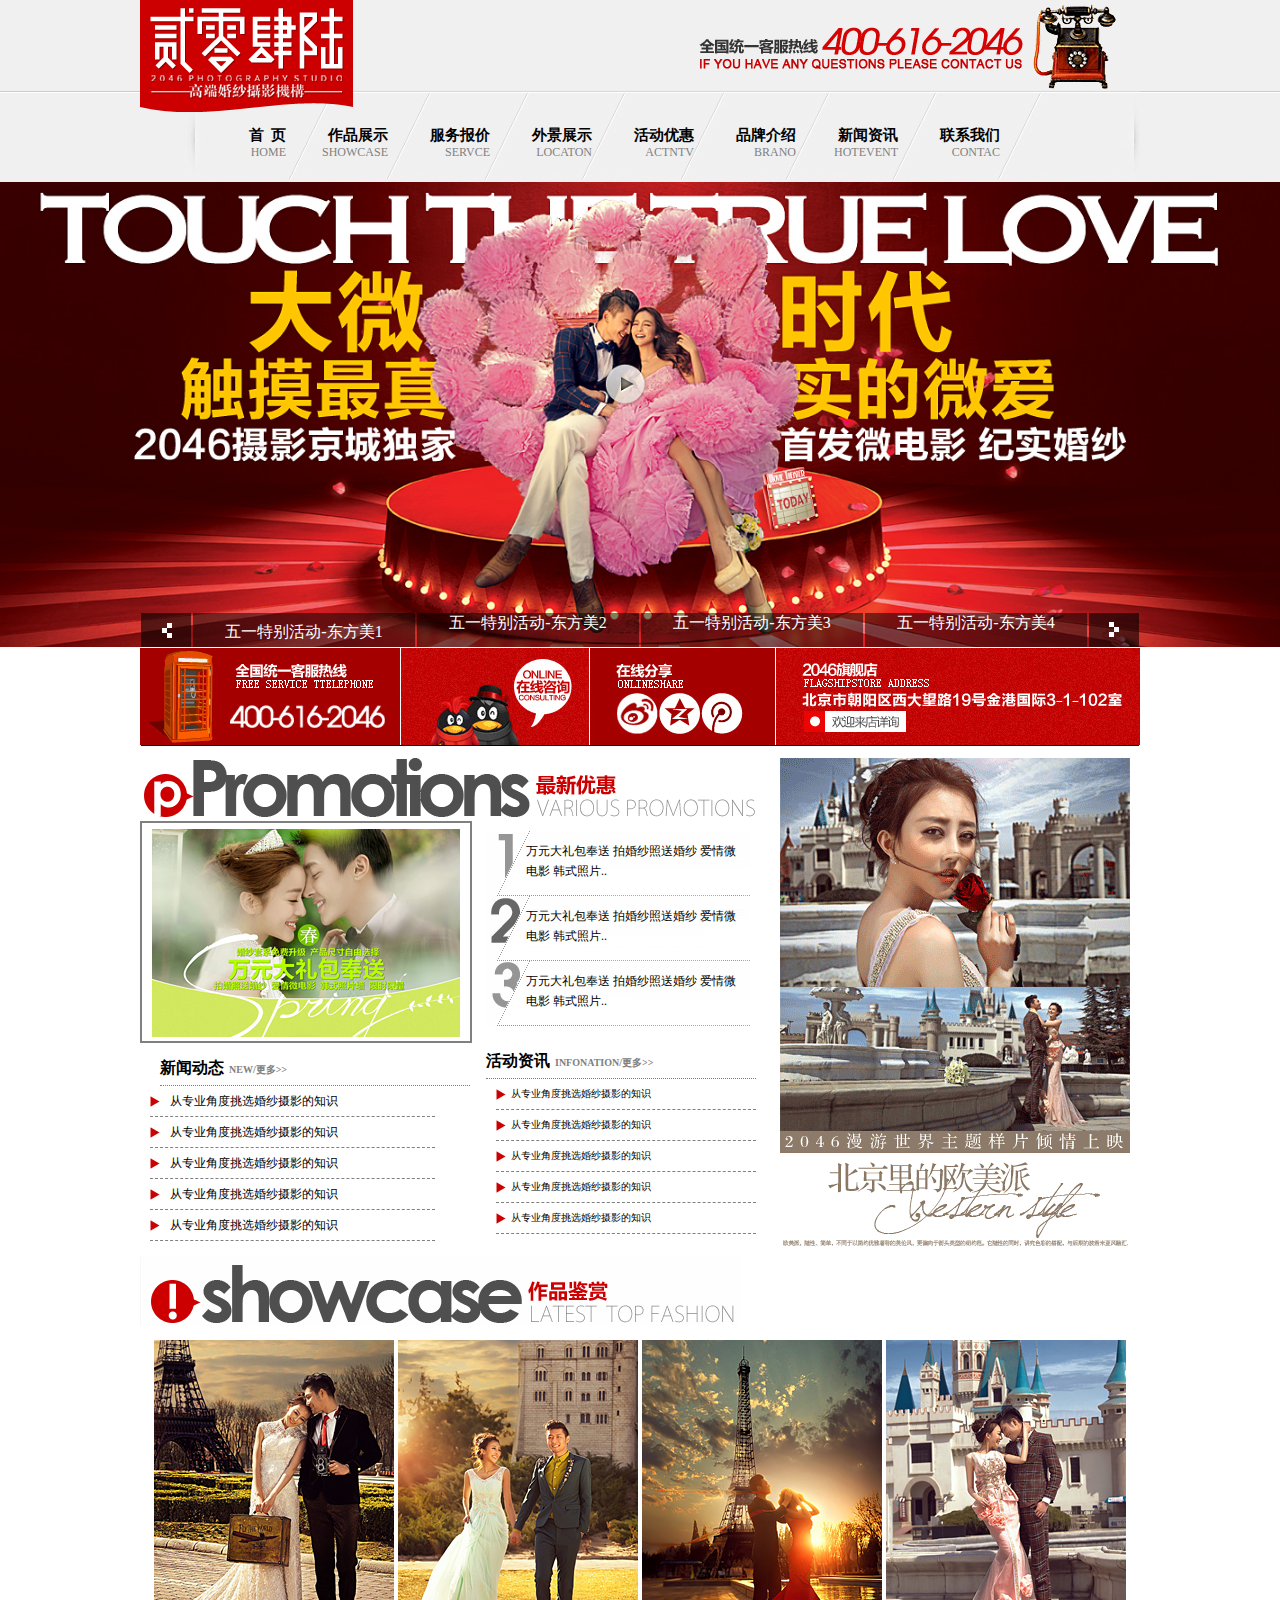
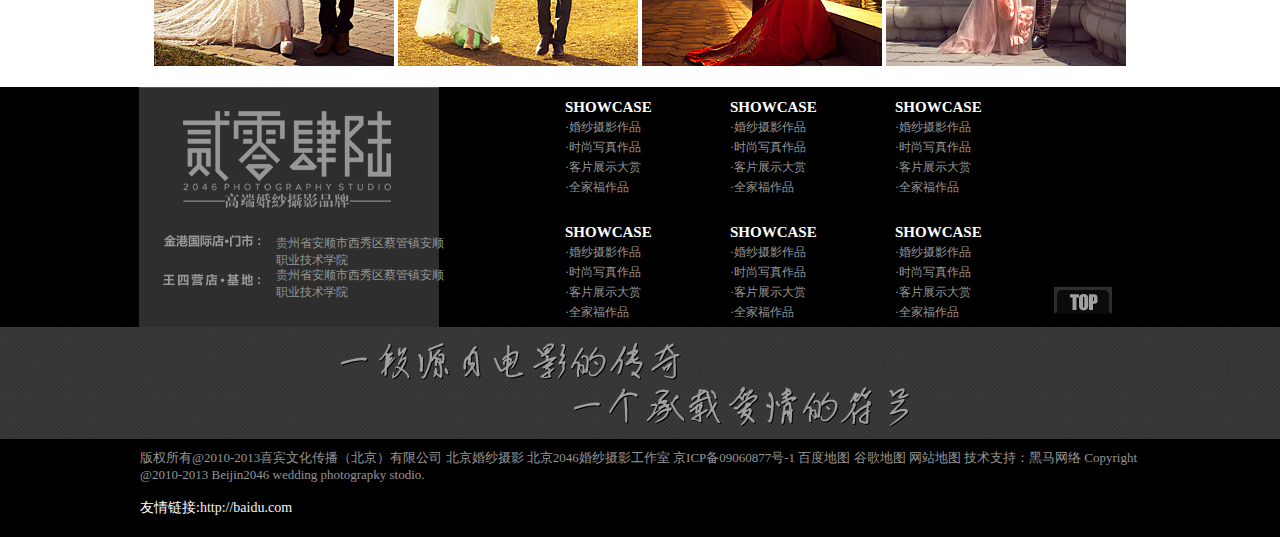
<file: index.html>
<!DOCTYPE html>
<html>

	<head>
		<meta charset="utf-8" />
		<title>婚纱首页</title>
		<link rel="stylesheet" href="css/top.css" />
		<link rel="stylesheet" href="css/middle.css" />
		<link rel="stylesheet" href="css/butte.css" />
	</head>

	<body>
		<div id="top_box">
			<div id="in-top">
				<img src="img/top_left.png" />
				<ul>
					<li> <a href="index.html">首&nbsp;&nbsp;页  <span>HOME</span> </a> </li>
					<li> <a href="showcase.html">作品展示  <span>SHOWCASE</span> </a> </li>
					<li> <a href="activity2.html">服务报价  <span>SERVCE</span> </a> </li>
					<li> <a href="product_show.html">外景展示  <span>LOCATON</span> </a> </li>
					<li> <a href="new_activity.html">活动优惠  <span>ACTNTV</span> </a> </li>
					<li> <a href="index.html">品牌介绍  <span>BRANO</span> </a> </li>
					<li> <a href="activity2.html">新闻资讯  <span>HOTEVENT</span> </a> </li>
					<li> <a href="showcase.html">联系我们  <span>CONTAC</span> </a> </li>
				</ul>
			</div>
		</div>
		<!-- 头部1/2-->
		
		<div class="banner">
			<ul class="_tu">
				<li></li>
				<li></li>
				<li></li>
				<li></li>
			</ul>
			<ul class="_min">
				<li onclick="pageUp()"></li>
				<li class="btn_li" onclick="anNiu(0)"  onmouseout="outs()" onmousemove="overs()"><p>五一特别活动-东方美1</p></li>
				<li class="btn_li" onclick="anNiu(1)">五一特别活动-东方美2</li>
				<li class="btn_li" onclick="anNiu(2)">五一特别活动-东方美3</li>
				<li class="btn_li" onclick="anNiu(3)">五一特别活动-东方美4</li>
				<li onclick="pageDown()"></li>
			</ul>
		</div>
	
		<div id="ph">
			<ul>
				<li> <a href="#"></a> </li>
				<li> <a href="#"></a> </li>
				<li> 
					<div class="mg1"> <a href="#"></a> </div>
					<div class="mg2"> <a href="#"></a> </div>
					<div class="mg3"> <a href="#"></a> </div>
				</li>
				<li> <a href="#"></a> </li>
			</ul>
		</div>
		<!--<!--头部完-->

		<!-----------------*********分割线*****------------------>

		<div class="mid_box">

			<!-----------*****中部左部*****------------>
			<div class="mid_left">
				<!--头部图片（最新优惠）-->
				<img src="img/promotions.png" />

				<div class="mid_left_img1">
					<!--中部左边大box左边--灰色-->

					<!--上方万元大礼图片-->
					<div class="sumtu">
						<div class="min_tu">
							<img src="img/tu_1.jpg" onmousemove="over(0)" onmouseout="out()" />
							<img src="img/tu_2.jpg" onmousemove="over(1)" onmouseout="out()" />
							<img src="img/tu_3.jpg" onmousemove="over(2)" onmouseout="out()" />
						</div>
						
					</div>
					<!---->
					<!--
					-->
					<ul>
						<!--中*左-下方文字-->
						<p>新闻动态<a href="#" class="gd">NEW/更多>></p>
	                	<li><a href="#">从专业角度挑选婚纱摄影的知识</a></li>
							<li><a href="#">从专业角度挑选婚纱摄影的知识</a></li>
							<li><a href="#">从专业角度挑选婚纱摄影的知识</a></li>
							<li><a href="#">从专业角度挑选婚纱摄影的知识</a></li>
							<li><a href="#">从专业角度挑选婚纱摄影的知识</a></li>
					</ul>
				</div>

				<!--中部左边大box右边--绿色-->
				<div class="mid_left_img2">
					<ul class="mid_center_img1">
						<li> <a href="#">万元大礼包奉送 拍婚纱照送婚纱 爱情微电影 韩式照片..</a> </li>
						<li> <a href="#">万元大礼包奉送 拍婚纱照送婚纱 爱情微电影 韩式照片..</a> </li>
						<li> <a href="#">万元大礼包奉送 拍婚纱照送婚纱 爱情微电影 韩式照片..</a> </li>
					</ul>

					<ul class="mid_center_img2">
						<!--中*中-下方文字-->
						<p>活动资讯<a href="#" class="gd">INFONATION/更多>></a></p>
						<li><a href="#">从专业角度挑选婚纱摄影的知识</a></li>
						<li><a href="#">从专业角度挑选婚纱摄影的知识</a></li>
						<li><a href="#">从专业角度挑选婚纱摄影的知识</a></li>
						<li><a href="#">从专业角度挑选婚纱摄影的知识</a></li>
						<li><a href="#">从专业角度挑选婚纱摄影的知识</a></li>
					</ul>

				</div>
			</div>

			<div class="mid_right">
				<!--中部右边图片（北京的欧美派）-->
				<img src="img/md_right.png" />
			</div>
			<!-----------*****中部右完*****------------>

		</div>

		<div class="mid_but_img">
			<img src="img/showcase_1.png" />
			<ul class="tu">
				<li> <img src="img/but_1.jpg" />
					<div class="tu_1">
						<ul>
							<li> 01 </li>
							<li> CASE </li>
							<li> 环球蜜月行-温莎城 </li>
							<li> 2046 VISION </li>
							<li> SEE MORE </li>
						</ul>
					</div>
				</li>

				<li> <img src="img/but_2.jpg" />
					<div class="tu_1">
						<ul>
							<li> 02 </li>
							<li> CASE </li>
							<li> 环球蜜月行-温莎城 </li>
							<li> 2046 VISION </li>
							<li> SEE MORE </li>
						</ul>
					</div>
				</li>

				<li> <img src="img/but_3.JPG" />
					<div class="tu_1">
						<ul>
							<li> 03 </li>
							<li> CASE </li>
							<li> 环球蜜月行-温莎城 </li>
							<li> 2046 VISION </li>
							<li> SEE MORE </li>
						</ul>
					</div>
				</li>
				<li> <img src="img/but_4.JPG" />
					<div class="tu_1">
						<ul>
							<li> 04 </li>
							<li> CASE </li>
							<li> 环球蜜月行-温莎城 </li>
							<li> 2046 VISION </li>
							<li> SEE MORE </li>
						</ul>
					</div>
				</li>
			</ul>

		</div>
	


<!--------********分割线--中部完*******-------->
<div class="but_box">
			<div class="but_box1">
				
				<img src="img/bottom.gif" />

				<p>贵州省安顺市西秀区蔡管镇安顺职业技术学院</p>
				<p>贵州省安顺市西秀区蔡管镇安顺职业技术学院</p>
		<div class="but1">
				<ul class="showcase_wz">
					<li> <a href="#">SHOWCASE </a></li>
					<li> <a href="#">·婚纱摄影作品 </a></li>
					<li> <a href="#">·时尚写真作品 </a></li>
					<li> <a href="#">·客片展示大赏 </a></li>
					<li> <a href="#">·全家福作品 </a></li>
				</ul>
				<ul class="showcase_wz">
					<li> <a href="#">SHOWCASE </a></li>
					<li> <a href="#">·婚纱摄影作品 </a></li>
					<li> <a href="#">·时尚写真作品 </a></li>
					<li> <a href="#">·客片展示大赏 </a></li>
					<li> <a href="#">·全家福作品 </a></li>
				</ul>
				<ul class="showcase_wz">
					<li> <a href="#">SHOWCASE </a></li>
					<li> <a href="#">·婚纱摄影作品 </a></li>
					<li> <a href="#">·时尚写真作品 </a></li>
					<li> <a href="#">·客片展示大赏 </a></li>
					<li> <a href="#">·全家福作品 </a></li>
				</ul>
				<ul class="showcase_wz">
					<li> <a href="#">SHOWCASE </a></li>
					<li> <a href="#">·婚纱摄影作品 </a></li>
					<li> <a href="#">·时尚写真作品 </a></li>
					<li> <a href="#">·客片展示大赏 </a></li>
					<li> <a href="#">·全家福作品 </a></li>
				</ul>
				<ul class="showcase_wz">
					<li> <a href="#">SHOWCASE </a></li>
					<li> <a href="#">·婚纱摄影作品 </a></li>
					<li> <a href="#">·时尚写真作品 </a></li>
					<li> <a href="#">·客片展示大赏 </a></li>
					<li> <a href="#">·全家福作品 </a></li>
				</ul>
				<ul class="showcase_wz">
					<li> <a href="#">SHOWCASE </a></li>
					<li> <a href="#">·婚纱摄影作品 </a></li>
					<li> <a href="#">·时尚写真作品 </a></li>
					<li> <a href="#">·客片展示大赏 </a></li>
					<li> <a href="#">·全家福作品 </a></li>
				</ul>
				<div class="but2">
					<a href="#"><img src="img/but2.gif" /> </a> 
				</div>
			</div>
			</div>
			<div class="but_box2">
				<img src="img/db.png" />
			</div>

			<div class="but_box3">
				<p>版权所有@2010-2013喜宾文化传播（北京）有限公司 北京婚纱摄影 北京2046婚纱摄影工作室 京ICP备09060877号-1 百度地图 谷歌地图 网站地图 技术支持：黑马网络 Copyright @2010-2013 Beijin2046 wedding photograpky stodio.</p>
			</div>
			<div class="but_box4">
				<p>友情链接:<a href="#">http://baidu.com</a></p>
			</div>

		</div>


	</body>
	<script>
		   //获取集合
		var lis = document.getElementsByClassName("_tu")[0].getElementsByTagName("li");
		var btns = document.getElementsByClassName("btn_li");
		//定义一个索引
        var index = 0;
        //接收返回的定时器
    	var tim;
    	//判断方向相当于初始化
    	var flag = true;
    	//启动定时器
		tim = setInterval(showAll,2000);
		
		 function hidAll (arr) 
        {			//隐藏所有图片
        	  for (var i = 0; i < arr.length; i++) 
        	  {
        	   	 arr[i].style.opacity = "0";	
        	  }
        	      //隐藏颜色
        	  for(var i = 0; i < btns.length; i++){
        	  	 btns[i].style.background = "gray";
        	  	 btns[i].style.background = "rgba(0,0,0,.5)";
        	  }
        }
        
         function showAll () 
        {
        	 hidAll(lis);
        	 flag =true;
        	 //显示索引对应的li
        	 lis[index].style.opacity = "1";
        	 //显示颜色
        	 btns[index].style.background = "red";
        	 index++;
        	 if (index > lis.length - 1) 
        	 {
        	 	 index = 0;
        	 }
        }
		
		 function anNiu (indx) 
        {
        	clearInterval(tim);
        	hidAll(lis);
        	lis[indx].style.opacity = "1";
        	 //显示颜色
        	 btns[indx].style.background = "red";
        	 tim = setInterval(showAll,2000);
        }
    	//单击左边的方法
        function pageUp ()
        {
        	clearInterval(tim);
        
        	
        	if (flag)
        	{	
        		--index;
        		flag = false;
        	}
        	--index;
        	if (index == -2)
        	{
        		index = 2;	
        	}                     
        	if (index < 0) 
        	{
        		index = 3;
        	}
        	
        	hidAll(lis);
        	lis[index].style.opacity = "1";
        	 //显示颜色
        	 btns[index].style.background = "red";

        	 tim = setInterval(showAll,2000);
        	 
        }
        
         //单击右边的方法
        function pageDown ()
        {
        	//先让index减1
			if(flag){
				--index;
				flag = false;
			}

        	++index;
        	if (index > 3)
        	{
        		index = 0;
        	}
        	clearInterval(tim);
        	hidAll(lis);
        	lis[index].style.opacity = "1";
        	 //显示颜色
        	 btns[index].style.background = "red";

        	 tim = setInterval(showAll,2000);
        	 
        }  
        //鼠标移入
//   function outs () {
//   	 //清除定时器
//      clearInterval(tim);
//   	
//   }   
//   //鼠标移出   
//   function overs () {
//   	 //清除定时器
//      tim = setInterval(showAll,2000);
//   	
//   }      
        
//------------------------------------------
var box = document.getElementsByClassName("min_tu")[0];
	    //决定移动位置的数组
		var arr=["-1px","-215px","-430px"];
		//接收定时器返回值
		var mId;
		//定时器控制索引
		var indexs=0;
		//定义一个标示
		var flags = true;
		//启动定时器
		mId =setInterval(show,2000);
		
		 function show(){
		 	
		 	box.style.top = arr[indexs];
		 	
		 	if (flags) {
		 		down();
		 	}else{
		 		up();
		 	}
		 }
		 /**鼠标移入的方法
		  * @param {Object} num 取得数组索引
		  * 
		  */
	function over (num) {
		 //清除定时器
		clearInterval(mId);
		indexs = num;
		box.style.top = arr[indexs];
	}	 
	
	function out(){
		
		mId =setInterval(show,2000);

	}
	
	function up () {
		
		indexs--;
		
		if (indexs == 0) {
			flags = true;
		}
	}
	
	function down () {
		
		indexs++;
		
		if (indexs == 2) {
			flags = false;
		}
	}
	</script>
</html>
</file>
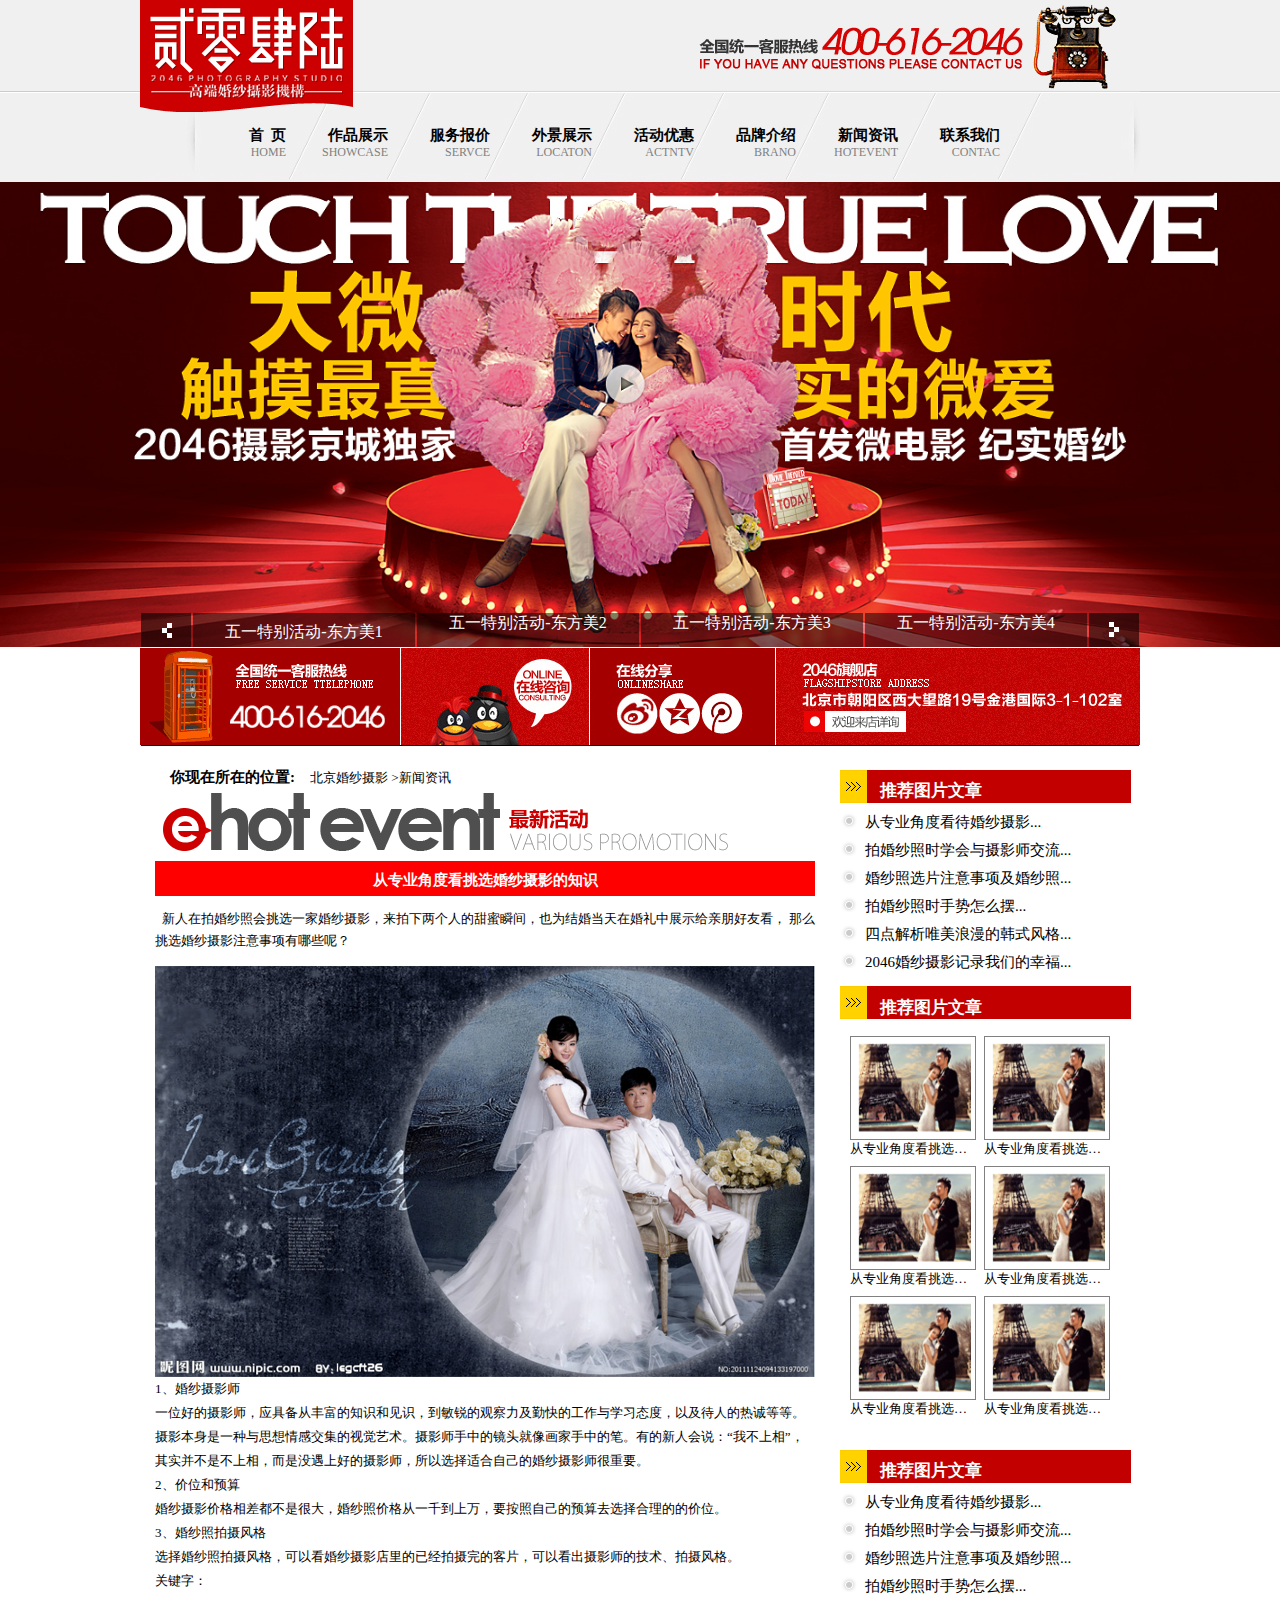
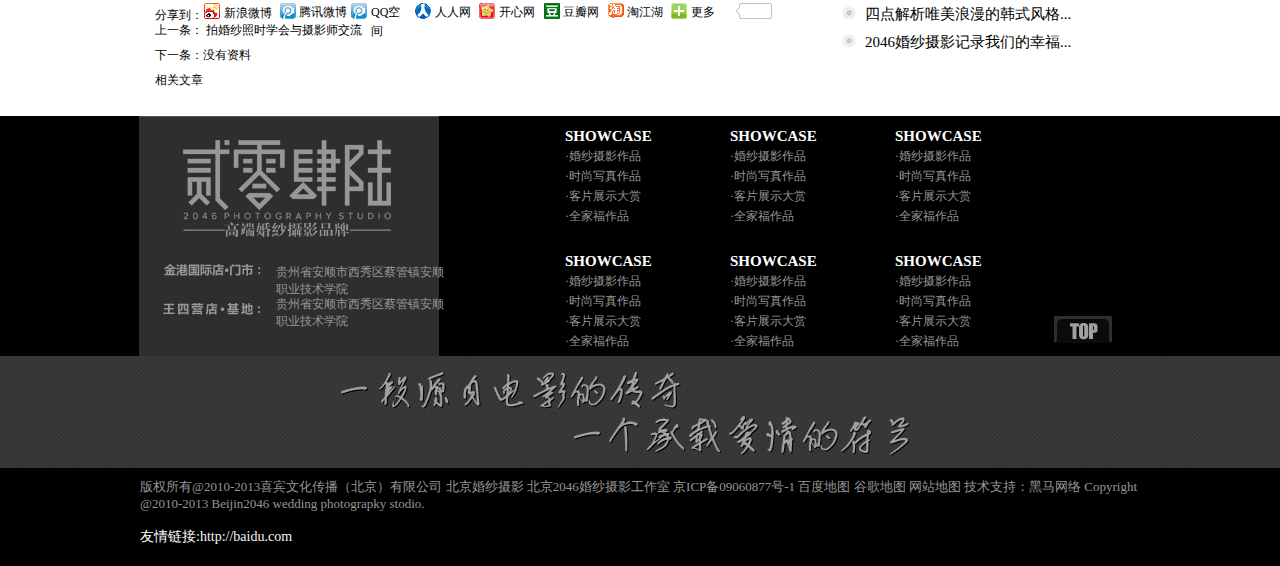
<file: activity2.html>
<!DOCTYPE html>
<html>
	<head>
		<meta charset="UTF-8">
		<title>服务报价</title>
		<link rel="stylesheet" href="css/top.css" />
		<link rel="stylesheet" href="css/activity2.css" />
		<link rel="stylesheet" href="css/butte.css" />
	</head>
		<body>

		<div id="top_box">
			<div id="in-top">
				<img src="img/top_left.png" />
				<ul>
					<li> <a href="index.html">首&nbsp;&nbsp;页  <span>HOME</span> </a> </li>
					<li> <a href="showcase.html">作品展示  <span>SHOWCASE</span> </a> </li>
					<li> <a href="activity2.html">服务报价  <span>SERVCE</span> </a> </li>
					<li> <a href="product_show.html">外景展示  <span>LOCATON</span> </a> </li>
					<li> <a href="new_activity.html">活动优惠  <span>ACTNTV</span> </a> </li>
					<li> <a href="index.html">品牌介绍  <span>BRANO</span> </a> </li>
					<li> <a href="activity2.html">新闻资讯  <span>HOTEVENT</span> </a> </li>
					<li> <a href="showcase.html">联系我们  <span>CONTAC</span> </a> </li>
				</ul>
			</div>
		</div>
		<!-- 头部1/2-->
		<div class="banner">
			<ul class="_tu">
				<li></li>
				<li></li>
				<li></li>
				<li></li>
			</ul>
			<ul class="_min">
				<li onclick="pageUp()"></li>
				<li class="btn_li" onclick="anNiu(0)"><p>五一特别活动-东方美1</p></li>
				<li class="btn_li" onclick="anNiu(1)">五一特别活动-东方美2</li>
				<li class="btn_li" onclick="anNiu(2)">五一特别活动-东方美3</li>
				<li class="btn_li" onclick="anNiu(3)">五一特别活动-东方美4</li>
				<li onclick="pageDown()"></li>
			</ul>
		</div>

		<div id="ph">
			<ul>
				<li>
					<a href="#"></a>
				</li>
				<li>
					<a href="#"></a>
				</li>
				<li>
					<div class="mg1">
						<a href="#"></a>
					</div>
					<div class="mg2">
						<a href="#"></a>
					</div>
					<div class="mg3">
						<a href="#"></a>
					</div>
				</li>
				<li>
					<a href="#"></a>
				</li>
			</ul>
		</div>

<!--------********分割线--头部完*******-------->

 <div class="mid_count">
	
	<div class="left_count">
		<div class="left_count1">
    			<p>你现在所在的位置:</p>
    			<p><a href="#">北京婚纱摄影 >新闻资讯</a> </p>
    	</div>
        <div class="left_count2">
    			<img src="img/activity/hot-event.png" />
    		</div>
		<div class="left_count3">
			<p>从专业角度看挑选婚纱摄影的知识</p>
		</div>
		<div class="left_count4">
			<p>&nbsp;&nbsp;新人在拍婚纱照会挑选一家婚纱摄影，来拍下两个人的甜蜜瞬间，也为结婚当天在婚礼中展示给亲朋好友看，
				那么挑选婚纱摄影注意事项有哪些呢？</p>
		</div>
		<div class="left_count5"></div>
		<div class="left_count6">
			<p>1、婚纱摄影师</p>
			<p>一位好的摄影师，应具备从丰富的知识和见识，到敏锐的观察力及勤快的工作与学习态度，以及待人的热诚等等。
				摄影本身是一种与思想情感交集的视觉艺术。摄影师手中的镜头就像画家手中的笔。有的新人会说：“我不上相”，
				其实并不是不上相，而是没遇上好的摄影师，所以选择适合自己的婚纱摄影师很重要。</p>
			<p>2、价位和预算</p>
			<p>婚纱摄影价格相差都不是很大，婚纱照价格从一千到上万，要按照自己的预算去选择合理的的价位。</p>
			<p>3、婚纱照拍摄风格</p>
			<p>选择婚纱照拍摄风格，可以看婚纱摄影店里的已经拍摄完的客片，可以看出摄影师的技术、拍摄风格。</p>
			<p>关键字：</p>
		</div>
		<div class="left_count7">
			
			<ul>
				<li> <p>分享到：</p> </li>
				<li> <div class="tu_a"></div>
					  <div class="wz_a">
					  	<a href="#">新浪微博</a></div> </li>
					  	
				<li> <div class="tu_b"></div> 
						<div class="wz_b">
					  	<a href="#">腾讯微博</a></div> </li>
					  	
				<li><div class="tu_c"></div> 
						<div class="wz_c">
					  	<a href="#">QQ空间</a></div> 
						</li>
						
				<li> <div class="tu_d"></div> 
					<div class="wz_c">
					  	<a href="#">人人网</a></div> 
						</li>
				<li> <div class="tu_e"></div> 
					<div class="wz_c">
					  	<a href="#">开心网</a></div> 
						</li>
						
				<li> <div class="tu_f"></div> 
					<div class="wz_c">
					  	<a href="#">豆瓣网</a></div> 
						</li>
						
				<li> <div class="tu_g"></div> 
					<div class="wz_c">
					  	<a href="#">淘江湖</a></div> 
						</li>
						
				<li> <div class="tu_h"></div> 
					<div class="wz_c">
					  	<a href="#">更多</a></div> 
						</li>
				<li><a href="#"><div class="tu_i"></div></a></li>
				
			</ul>	
		</div>			
		<div class="left_count8">
			<ul>
				<li><a href="#">上一条： 拍婚纱照时学会与摄影师交流</a></li>
	 			<li><a href="#" >下一条：没有资料</a></li>
	 			<li><a href="#" >相关文章</a></li>
			</ul>
		</div>
	</div>
	
	
	<div class="right_count1">
		<div class="count_mg3">
    			<img src="img/activity/libg.gif" />
    			<p>推荐图片文章</p>
    		<ul>
    			<li><div class="xiaoyuna"></div>
    					<div class="wengzi">
    					<p><a href="#">从专业角度看待婚纱摄影...</a> </p></div>
    				</li>
    				<li><div class="xiaoyuna"></div>
    					<div class="wengzi">
    					<p><a href="#">拍婚纱照时学会与摄影师交流...</a> </p></div>
    				</li>
    				<li><div class="xiaoyuna"></div>
    					<div class="wengzi">
    					<p><a href="#">婚纱照选片注意事项及婚纱照...</a> </p></div>
    				</li>
    				<li><div class="xiaoyuna"></div>
    					<div class="wengzi">
    					<p><a href="#">拍婚纱照时手势怎么摆...</a> </p></div>
    				</li>
    				<li><div class="xiaoyuna"></div>
    					<div class="wengzi">
    					<p><a href="#">四点解析唯美浪漫的韩式风格...</a> </p></div>
    				</li>
    				<li><div class="xiaoyuna"></div>
    					<div class="wengzi">
    					<p><a href="#">2046婚纱摄影记录我们的幸福...</a> </p></div>
    				</li>
    			</ul>
    			

    		</div>
    	<div class="count_mg1">
    			<img src="img/activity/libg.gif" />
    			<p>推荐图片文章</p>
    		</div>
		<div class="count_mg2">
    			<ul>
    				<li><div class="in_sum_mg2">
    				    <div class="mg2_wai">
    					<div class="mg2_nei"></div>
    				    </div>
    			        <p><a href="#">从专业角度看挑选婚纱摄影的</a></p>
    			        </div>
    				</li>
    				<li><div class="in_sum_mg2">
    				    <div class="mg2_wai">
    					<div class="mg2_nei"></div>
    				    </div>
    			        <p><a a href="#">从专业角度看挑选婚纱摄影的</a></p>
    			        </div>
    				</li>
    				<li><div class="in_sum_mg2">
    				    <div class="mg2_wai">
    					<div class="mg2_nei"></div>
    				    </div>
    			        <p><a a href="#">从专业角度看挑选婚纱摄影的</a></p>
    			        </div>
    				</li>
    				<li><div class="in_sum_mg2">
    				    <div class="mg2_wai">
    					<div class="mg2_nei"></div>
    				    </div>
    			        <p><a a href="#">从专业角度看挑选婚纱摄影的</a></p>
    			        </div>
    				</li>
    				<li><div class="in_sum_mg2">
    				    <div class="mg2_wai">
    					<div class="mg2_nei"></div>
    				    </div>
    			        <p><a a href="#">从专业角度看挑选婚纱摄影的</a></p>
    			        </div>
    				</li>
    				<li><div class="in_sum_mg2">
    				    <div class="mg2_wai">
    					<div class="mg2_nei"></div>
    				    </div>
    			        <p><a a href="#">从专业角度看挑选婚纱摄影的</a></p>
    			        </div>
    				</li>
    			</ul>   			   			
    		</div>
        <div class="count_mg3">
        	<img src="img/activity/libg.gif" />
    			<p>推荐图片文章</p>
    		<ul>
    			<li><div class="xiaoyuna"></div>
    					<div class="wengzi">
    					<p><a href="#">从专业角度看待婚纱摄影...</a> </p></div>
    				</li>
    				<li><div class="xiaoyuna"></div>
    					<div class="wengzi">
    					<p><a href="#">拍婚纱照时学会与摄影师交流...</a> </p></div>
    				</li>
    				<li><div class="xiaoyuna"></div>
    					<div class="wengzi">
    					<p><a href="#">婚纱照选片注意事项及婚纱照...</a> </p></div>
    				</li>
    				<li><div class="xiaoyuna"></div>
    					<div class="wengzi">
    					<p><a href="#">拍婚纱照时手势怎么摆...</a> </p></div>
    				</li>
    				<li><div class="xiaoyuna"></div>
    					<div class="wengzi">
    					<p><a href="#">四点解析唯美浪漫的韩式风格...</a> </p></div>
    				</li>
    				<li><div class="xiaoyuna"></div>
    					<div class="wengzi">
    					<p><a href="#">2046婚纱摄影记录我们的幸福...</a> </p></div>
    				</li>
    			</ul>
    			
        </div>
        <!------------------------------------->
	</div>
	

 </div>






<!--------********分割线--中部完*******-------->
<div class="but_box">
			<div class="but_box1">
				
				<img src="img/bottom.gif" />

				<p>贵州省安顺市西秀区蔡管镇安顺职业技术学院</p>
				<p>贵州省安顺市西秀区蔡管镇安顺职业技术学院</p>
		<div class="but1">
				<ul class="showcase_wz">
					<li> <a href="#">SHOWCASE </a></li>
					<li> <a href="#">·婚纱摄影作品 </a></li>
					<li> <a href="#">·时尚写真作品 </a></li>
					<li> <a href="#">·客片展示大赏 </a></li>
					<li> <a href="#">·全家福作品 </a></li>
				</ul>
				<ul class="showcase_wz">
					<li> <a href="#">SHOWCASE </a></li>
					<li> <a href="#">·婚纱摄影作品 </a></li>
					<li> <a href="#">·时尚写真作品 </a></li>
					<li> <a href="#">·客片展示大赏 </a></li>
					<li> <a href="#">·全家福作品 </a></li>
				</ul>
				<ul class="showcase_wz">
					<li> <a href="#">SHOWCASE </a></li>
					<li> <a href="#">·婚纱摄影作品 </a></li>
					<li> <a href="#">·时尚写真作品 </a></li>
					<li> <a href="#">·客片展示大赏 </a></li>
					<li> <a href="#">·全家福作品 </a></li>
				</ul>
				<ul class="showcase_wz">
					<li> <a href="#">SHOWCASE </a></li>
					<li> <a href="#">·婚纱摄影作品 </a></li>
					<li> <a href="#">·时尚写真作品 </a></li>
					<li> <a href="#">·客片展示大赏 </a></li>
					<li> <a href="#">·全家福作品 </a></li>
				</ul>
				<ul class="showcase_wz">
					<li> <a href="#">SHOWCASE </a></li>
					<li> <a href="#">·婚纱摄影作品 </a></li>
					<li> <a href="#">·时尚写真作品 </a></li>
					<li> <a href="#">·客片展示大赏 </a></li>
					<li> <a href="#">·全家福作品 </a></li>
				</ul>
				<ul class="showcase_wz">
					<li> <a href="#">SHOWCASE </a></li>
					<li> <a href="#">·婚纱摄影作品 </a></li>
					<li> <a href="#">·时尚写真作品 </a></li>
					<li> <a href="#">·客片展示大赏 </a></li>
					<li> <a href="#">·全家福作品 </a></li>
				</ul>
				<div class="but2">
					<a href="#"><img src="img/but2.gif" /> </a> 
				</div>
			</div>
			</div>
			<div class="but_box2">
				<img src="img/db.png" />
			</div>

			<div class="but_box3">
				<p>版权所有@2010-2013喜宾文化传播（北京）有限公司 北京婚纱摄影 北京2046婚纱摄影工作室 京ICP备09060877号-1 百度地图 谷歌地图 网站地图 技术支持：黑马网络 Copyright @2010-2013 Beijin2046 wedding photograpky stodio.</p>
			</div>
			<div class="but_box4">
				<p>友情链接:<a href="#">http://baidu.com</a></p>
			</div>

		</div>


	</body>
</html>
</file>
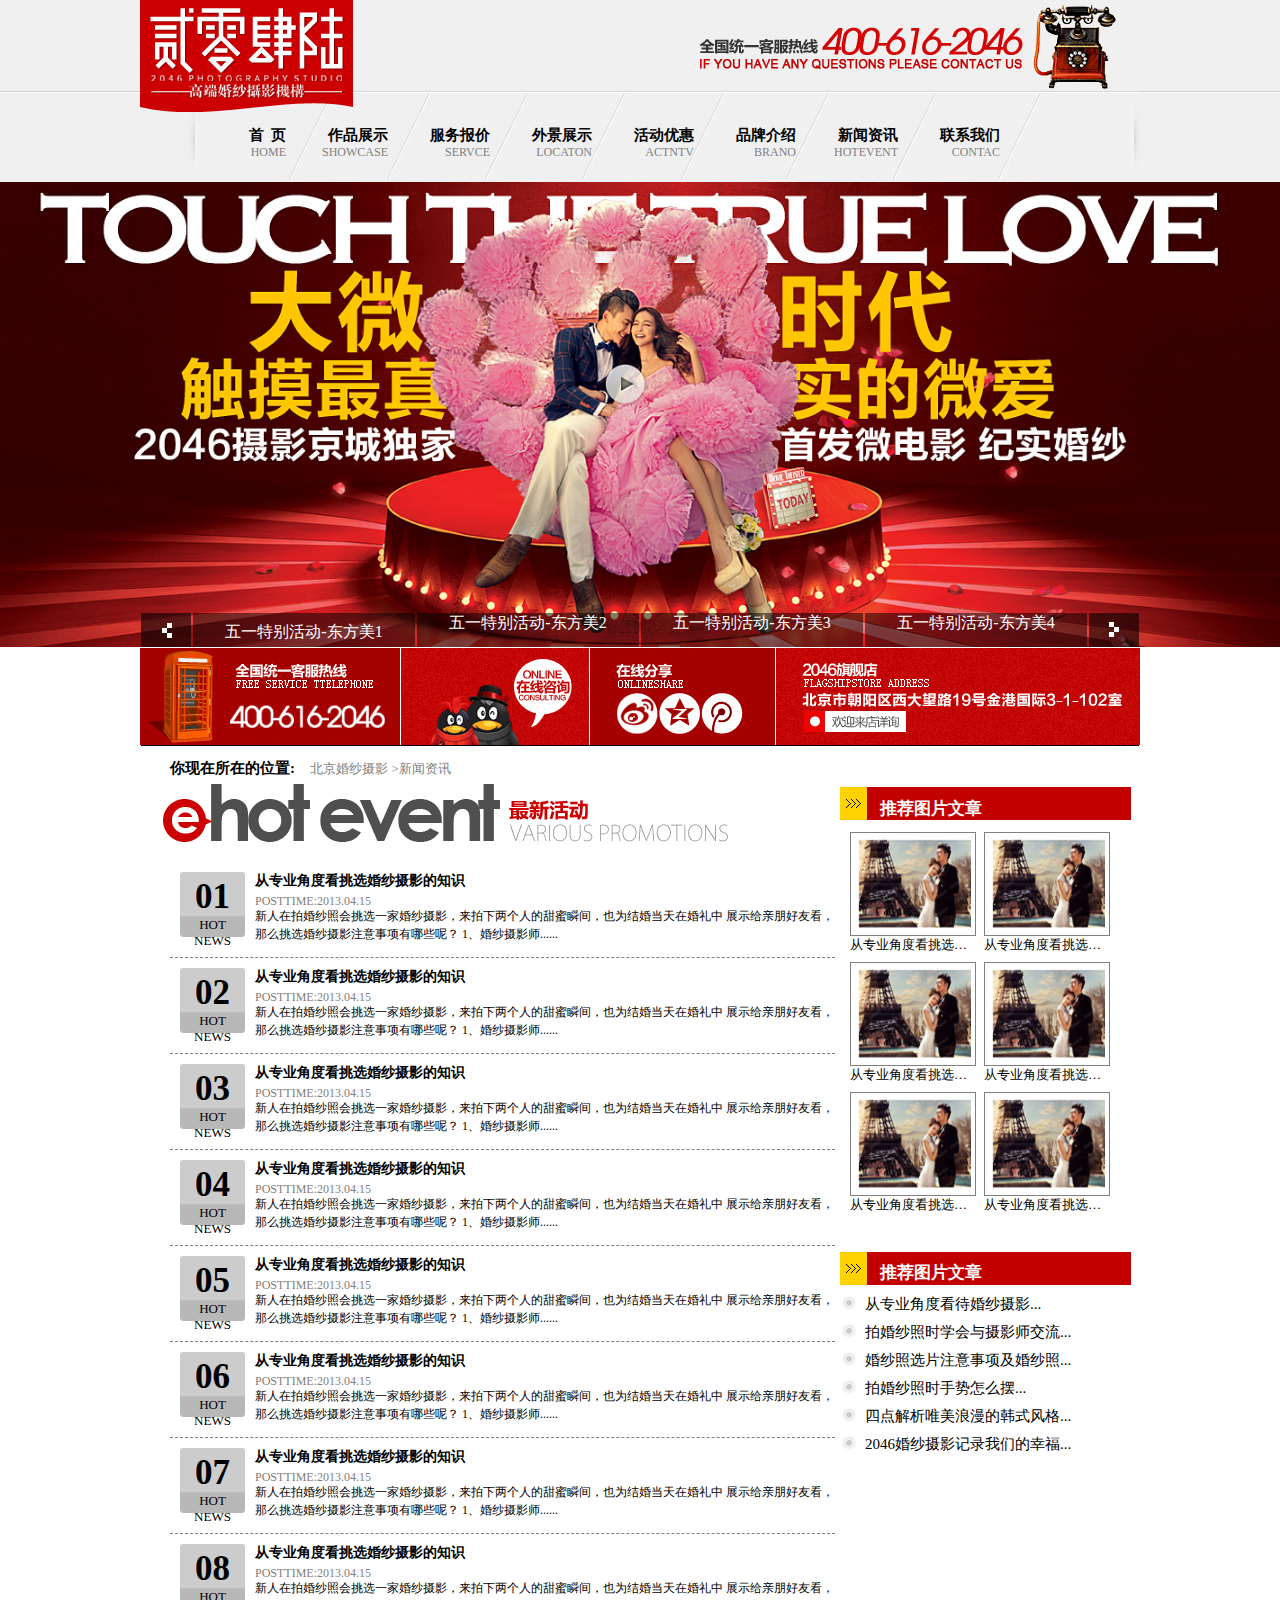
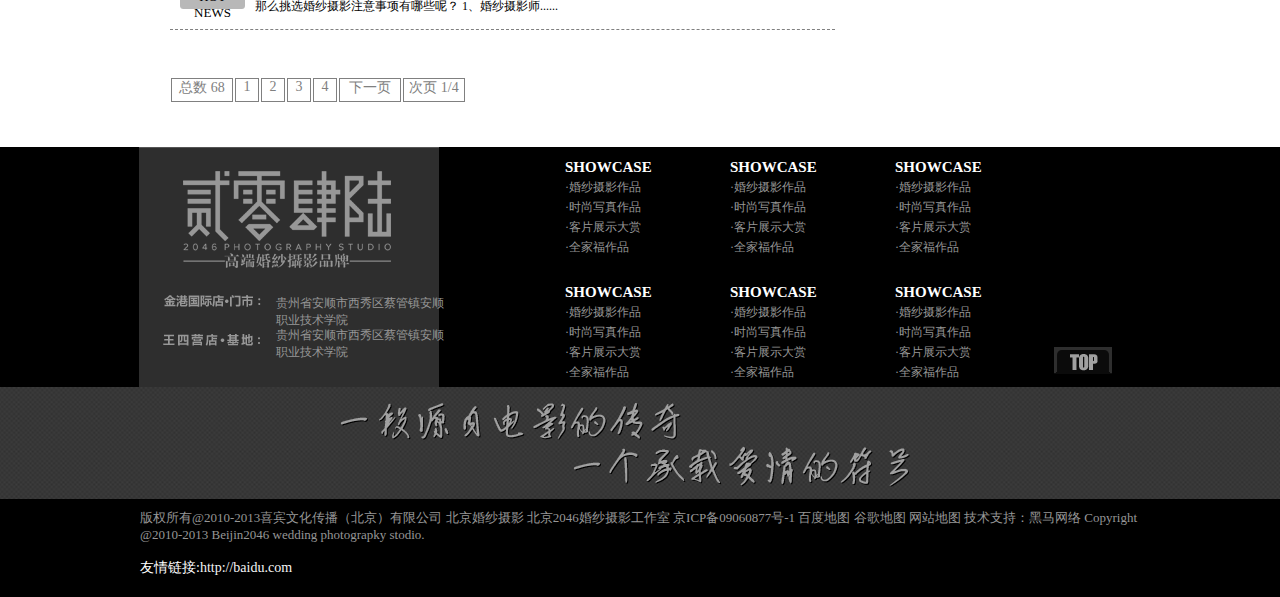
<file: new_activity.html>
<!DOCTYPE html>
<html>

	<head>
		<meta charset="UTF-8">
		<title>最新优惠</title>
		<link rel="stylesheet" href="css/top.css" />
		<link rel="stylesheet" href="css/new_activity.css" />
		<link rel="stylesheet" href="css/butte.css" />
	</head>

	<body>

		<div id="top_box">
			<div id="in-top">
				<img src="img/top_left.png" />
				<ul>
					<li> <a href="index.html">首&nbsp;&nbsp;页  <span>HOME</span> </a> </li>
					<li> <a href="showcase.html">作品展示  <span>SHOWCASE</span> </a> </li>
					<li> <a href="activity2.html">服务报价  <span>SERVCE</span> </a> </li>
					<li> <a href="product_show.html">外景展示  <span>LOCATON</span> </a> </li>
					<li> <a href="new_activity.html">活动优惠  <span>ACTNTV</span> </a> </li>
					<li> <a href="index.html">品牌介绍  <span>BRANO</span> </a> </li>
					<li> <a href="activity2.html">新闻资讯  <span>HOTEVENT</span> </a> </li>
					<li> <a href="showcase.html">联系我们  <span>CONTAC</span> </a> </li>
				</ul>
			</div>
		</div>
		<!-- 头部1/2-->
		<div class="banner">
			<ul class="_tu">
				<li></li>
				<li></li>
				<li></li>
				<li></li>
			</ul>
			<ul class="_min">
				<li onclick="pageUp()"></li>
				<li class="btn_li" onclick="anNiu(0)"><p>五一特别活动-东方美1</p></li>
				<li class="btn_li" onclick="anNiu(1)">五一特别活动-东方美2</li>
				<li class="btn_li" onclick="anNiu(2)">五一特别活动-东方美3</li>
				<li class="btn_li" onclick="anNiu(3)">五一特别活动-东方美4</li>
				<li onclick="pageDown()"></li>
			</ul>
		</div>

		<div id="ph">
			<ul>
				<li>
					<a href="#"></a>
				</li>
				<li>
					<a href="#"></a>
				</li>
				<li>
					<div class="mg1">
						<a href="#"></a>
					</div>
					<div class="mg2">
						<a href="#"></a>
					</div>
					<div class="mg3">
						<a href="#"></a>
					</div>
				</li>
				<li>
					<a href="#"></a>
				</li>
			</ul>
		</div>

<!--------********分割线--头部完*******-------->


	<div class="mid_count">
    	<div class="left_count">
    		<div class="left_count1">
    			<p>你现在所在的位置:</p>
    			<p><a href="#">北京婚纱摄影 >新闻资讯</a> </p>
    		</div>
    		<div class="left_count2">
    			<img src="img/activity/hot-event.png" />
    		</div>
    		<div class="left_count3">
    			<div class="big_box">
    				<ul>
    					<li>
    						<div class="left_mg">
    							<p>01</p>
    							<p>HOT NEWS</p>
    						</div>
    				        <div class="right_wz">
    							<p><a href="#">从专业角度看挑选婚纱摄影的知识</a> </p>
    							<p><a href="#">POSTTIME:2013.04.15</a> </p>
    							<p><a href="#">新人在拍婚纱照会挑选一家婚纱摄影，来拍下两个人的甜蜜瞬间，也为结婚当天在婚礼中
    									展示给亲朋好友看，那么挑选婚纱摄影注意事项有哪些呢？ 1、婚纱摄影师......</a> </p>
    						</div>
    					</li>
    					<li>
    						<div class="left_mg">
    							<p>02</p>
    							<p>HOT NEWS</p>
    						</div>
    				        <div class="right_wz">
    							<p><a href="#">从专业角度看挑选婚纱摄影的知识</a> </p>
    							<p><a href="#">POSTTIME:2013.04.15</a> </p>
    							<p><a href="#">新人在拍婚纱照会挑选一家婚纱摄影，来拍下两个人的甜蜜瞬间，也为结婚当天在婚礼中
    									展示给亲朋好友看，那么挑选婚纱摄影注意事项有哪些呢？ 1、婚纱摄影师......</a> </p>
    						</div>
    					</li>
    					<li>
    						<div class="left_mg">
    							<p>03</p>
    							<p>HOT NEWS</p>
    						</div>
    				        <div class="right_wz">
    							<p><a href="#">从专业角度看挑选婚纱摄影的知识</a> </p>
    							<p><a href="#">POSTTIME:2013.04.15</a> </p>
    							<p><a href="#">新人在拍婚纱照会挑选一家婚纱摄影，来拍下两个人的甜蜜瞬间，也为结婚当天在婚礼中
    									展示给亲朋好友看，那么挑选婚纱摄影注意事项有哪些呢？ 1、婚纱摄影师......</a> </p>
    						</div>
    					</li>
    					<li>
    						<div class="left_mg">
    							<p>04</p>
    							<p>HOT NEWS</p>
    						</div>
    				        <div class="right_wz">
    							<p><a href="#">从专业角度看挑选婚纱摄影的知识</a> </p>
    							<p><a href="#">POSTTIME:2013.04.15</a> </p>
    							<p><a href="#">新人在拍婚纱照会挑选一家婚纱摄影，来拍下两个人的甜蜜瞬间，也为结婚当天在婚礼中
    									展示给亲朋好友看，那么挑选婚纱摄影注意事项有哪些呢？ 1、婚纱摄影师......</a> </p>
    						</div>
    					</li>
    					<li>
    						<div class="left_mg">
    							<p>05</p>
    							<p>HOT NEWS</p>
    						</div>
    				        <div class="right_wz">
    							<p><a href="#">从专业角度看挑选婚纱摄影的知识</a> </p>
    							<p><a href="#">POSTTIME:2013.04.15</a> </p>
    							<p><a href="#">新人在拍婚纱照会挑选一家婚纱摄影，来拍下两个人的甜蜜瞬间，也为结婚当天在婚礼中
    									展示给亲朋好友看，那么挑选婚纱摄影注意事项有哪些呢？ 1、婚纱摄影师......</a> </p>
    						</div>
    					</li>
    					<li>
    						<div class="left_mg">
    							<p>06</p>
    							<p>HOT NEWS</p>
    						</div>
    				        <div class="right_wz">
    							<p><a href="#">从专业角度看挑选婚纱摄影的知识</a> </p>
    							<p><a href="#">POSTTIME:2013.04.15</a> </p>
    							<p><a href="#">新人在拍婚纱照会挑选一家婚纱摄影，来拍下两个人的甜蜜瞬间，也为结婚当天在婚礼中
    									展示给亲朋好友看，那么挑选婚纱摄影注意事项有哪些呢？ 1、婚纱摄影师......</a> </p>
    						</div>
    					</li>
    					<li>
    						<div class="left_mg">
    							<p>07</p>
    							<p>HOT NEWS</p>
    						</div>
    				        <div class="right_wz">
    							<p><a href="#">从专业角度看挑选婚纱摄影的知识</a> </p>
    							<p><a href="#">POSTTIME:2013.04.15</a> </p>
    							<p><a href="#">新人在拍婚纱照会挑选一家婚纱摄影，来拍下两个人的甜蜜瞬间，也为结婚当天在婚礼中
    									展示给亲朋好友看，那么挑选婚纱摄影注意事项有哪些呢？ 1、婚纱摄影师......</a> </p>
    						</div>
    					</li>
    					<li>
    						<div class="left_mg">
    							<p>08</p>
    							<p>HOT NEWS</p>
    						</div>
    				        <div class="right_wz">
    							<p><a href="#">从专业角度看挑选婚纱摄影的知识</a> </p>
    							<p><a href="#">POSTTIME:2013.04.15</a> </p>
    							<p><a href="#">新人在拍婚纱照会挑选一家婚纱摄影，来拍下两个人的甜蜜瞬间，也为结婚当天在婚礼中
    									展示给亲朋好友看，那么挑选婚纱摄影注意事项有哪些呢？ 1、婚纱摄影师......</a> </p>
    						</div>
    					</li>
    				</ul>
    				
    			</div>
    				
    		</div>
    	</div>
    	
    	<div class="right_count1">
    		<div class="count_mg1">
    			<img src="img/activity/libg.gif" />
    			<p>推荐图片文章</p>
    		</div>
    		<div class="count_mg2">
    			<ul>
    				<li><div class="in_sum_mg2">
    				    <div class="mg2_wai">
    					<div class="mg2_nei"></div>
    				    </div>
    			        <p><a href="#">从专业角度看挑选婚纱摄影的</a></p>
    			        </div>
    				</li>
    				<li><div class="in_sum_mg2">
    				    <div class="mg2_wai">
    					<div class="mg2_nei"></div>
    				    </div>
    			        <p><a a href="#">从专业角度看挑选婚纱摄影的</a></p>
    			        </div>
    				</li>
    				<li><div class="in_sum_mg2">
    				    <div class="mg2_wai">
    					<div class="mg2_nei"></div>
    				    </div>
    			        <p><a a href="#">从专业角度看挑选婚纱摄影的</a></p>
    			        </div>
    				</li>
    				<li><div class="in_sum_mg2">
    				    <div class="mg2_wai">
    					<div class="mg2_nei"></div>
    				    </div>
    			        <p><a a href="#">从专业角度看挑选婚纱摄影的</a></p>
    			        </div>
    				</li>
    				<li><div class="in_sum_mg2">
    				    <div class="mg2_wai">
    					<div class="mg2_nei"></div>
    				    </div>
    			        <p><a a href="#">从专业角度看挑选婚纱摄影的</a></p>
    			        </div>
    				</li>
    				<li><div class="in_sum_mg2">
    				    <div class="mg2_wai">
    					<div class="mg2_nei"></div>
    				    </div>
    			        <p><a a href="#">从专业角度看挑选婚纱摄影的</a></p>
    			        </div>
    				</li>
    			</ul>   			   			
    		</div>
    		<div class="count_mg3">
    			<img src="img/activity/libg.gif" />
    			<p>推荐图片文章</p>
    		<ul>
    			<li><div class="xiaoyuna"></div>
    					<div class="wengzi">
    					<p><a href="#">从专业角度看待婚纱摄影...</a> </p></div>
    				</li>
    				<li><div class="xiaoyuna"></div>
    					<div class="wengzi">
    					<p><a href="#">拍婚纱照时学会与摄影师交流...</a> </p></div>
    				</li>
    				<li><div class="xiaoyuna"></div>
    					<div class="wengzi">
    					<p><a href="#">婚纱照选片注意事项及婚纱照...</a> </p></div>
    				</li>
    				<li><div class="xiaoyuna"></div>
    					<div class="wengzi">
    					<p><a href="#">拍婚纱照时手势怎么摆...</a> </p></div>
    				</li>
    				<li><div class="xiaoyuna"></div>
    					<div class="wengzi">
    					<p><a href="#">四点解析唯美浪漫的韩式风格...</a> </p></div>
    				</li>
    				<li><div class="xiaoyuna"></div>
    					<div class="wengzi">
    					<p><a href="#">2046婚纱摄影记录我们的幸福...</a> </p></div>
    				</li>
    			</ul>
    			

    		</div>
    	
    	</div>
    	
    	
	</div>
<!--------**************-------->
    <div class="butt_count">
    		<div class="kuai">
    			<ul>
    				<li><a href="#"><div class="kuai1"><p>总数 68</p></div></a> </li>
    				<li><a href="#"><div class="kuai1"><p>1</p> </div> </a></li>
    				<li><a href="#"><div class="kuai1"><p>2</p> </div> </a></li>
    				<li><a href="#"><div class="kuai1"><p>3</p> </div></a> </li>
    				<li><a href="#"><div class="kuai1"><p>4</p> </div> </a></li>
    				<li><a href="#"><div class="kuai1"><p>下一页</p> </div> </a></li>
    				<li><a href="#"><div class="kuai1"><p>次页 1/4</p> </div> </a></li>
    			</ul>
    		</div>
    	</div>



<!--------********分割线--中部完*******-------->
<div class="but_box">
			<div class="but_box1">
				
				<img src="img/bottom.gif" />

				<p>贵州省安顺市西秀区蔡管镇安顺职业技术学院</p>
				<p>贵州省安顺市西秀区蔡管镇安顺职业技术学院</p>
		<div class="but1">
				<ul class="showcase_wz">
					<li> <a href="#">SHOWCASE </a></li>
					<li> <a href="#">·婚纱摄影作品 </a></li>
					<li> <a href="#">·时尚写真作品 </a></li>
					<li> <a href="#">·客片展示大赏 </a></li>
					<li> <a href="#">·全家福作品 </a></li>
				</ul>
				<ul class="showcase_wz">
					<li> <a href="#">SHOWCASE </a></li>
					<li> <a href="#">·婚纱摄影作品 </a></li>
					<li> <a href="#">·时尚写真作品 </a></li>
					<li> <a href="#">·客片展示大赏 </a></li>
					<li> <a href="#">·全家福作品 </a></li>
				</ul>
				<ul class="showcase_wz">
					<li> <a href="#">SHOWCASE </a></li>
					<li> <a href="#">·婚纱摄影作品 </a></li>
					<li> <a href="#">·时尚写真作品 </a></li>
					<li> <a href="#">·客片展示大赏 </a></li>
					<li> <a href="#">·全家福作品 </a></li>
				</ul>
				<ul class="showcase_wz">
					<li> <a href="#">SHOWCASE </a></li>
					<li> <a href="#">·婚纱摄影作品 </a></li>
					<li> <a href="#">·时尚写真作品 </a></li>
					<li> <a href="#">·客片展示大赏 </a></li>
					<li> <a href="#">·全家福作品 </a></li>
				</ul>
				<ul class="showcase_wz">
					<li> <a href="#">SHOWCASE </a></li>
					<li> <a href="#">·婚纱摄影作品 </a></li>
					<li> <a href="#">·时尚写真作品 </a></li>
					<li> <a href="#">·客片展示大赏 </a></li>
					<li> <a href="#">·全家福作品 </a></li>
				</ul>
				<ul class="showcase_wz">
					<li> <a href="#">SHOWCASE </a></li>
					<li> <a href="#">·婚纱摄影作品 </a></li>
					<li> <a href="#">·时尚写真作品 </a></li>
					<li> <a href="#">·客片展示大赏 </a></li>
					<li> <a href="#">·全家福作品 </a></li>
				</ul>
				<div class="but2">
					<a href="#"><img src="img/but2.gif" /> </a> 
				</div>
			</div>
			</div>
			<div class="but_box2">
				<img src="img/db.png" />
			</div>

			<div class="but_box3">
				<p>版权所有@2010-2013喜宾文化传播（北京）有限公司 北京婚纱摄影 北京2046婚纱摄影工作室 京ICP备09060877号-1 百度地图 谷歌地图 网站地图 技术支持：黑马网络 Copyright @2010-2013 Beijin2046 wedding photograpky stodio.</p>
			</div>
			<div class="but_box4">
				<p>友情链接:<a href="#">http://baidu.com</a></p>
			</div>

		</div>


	</body>
</html>
</file>
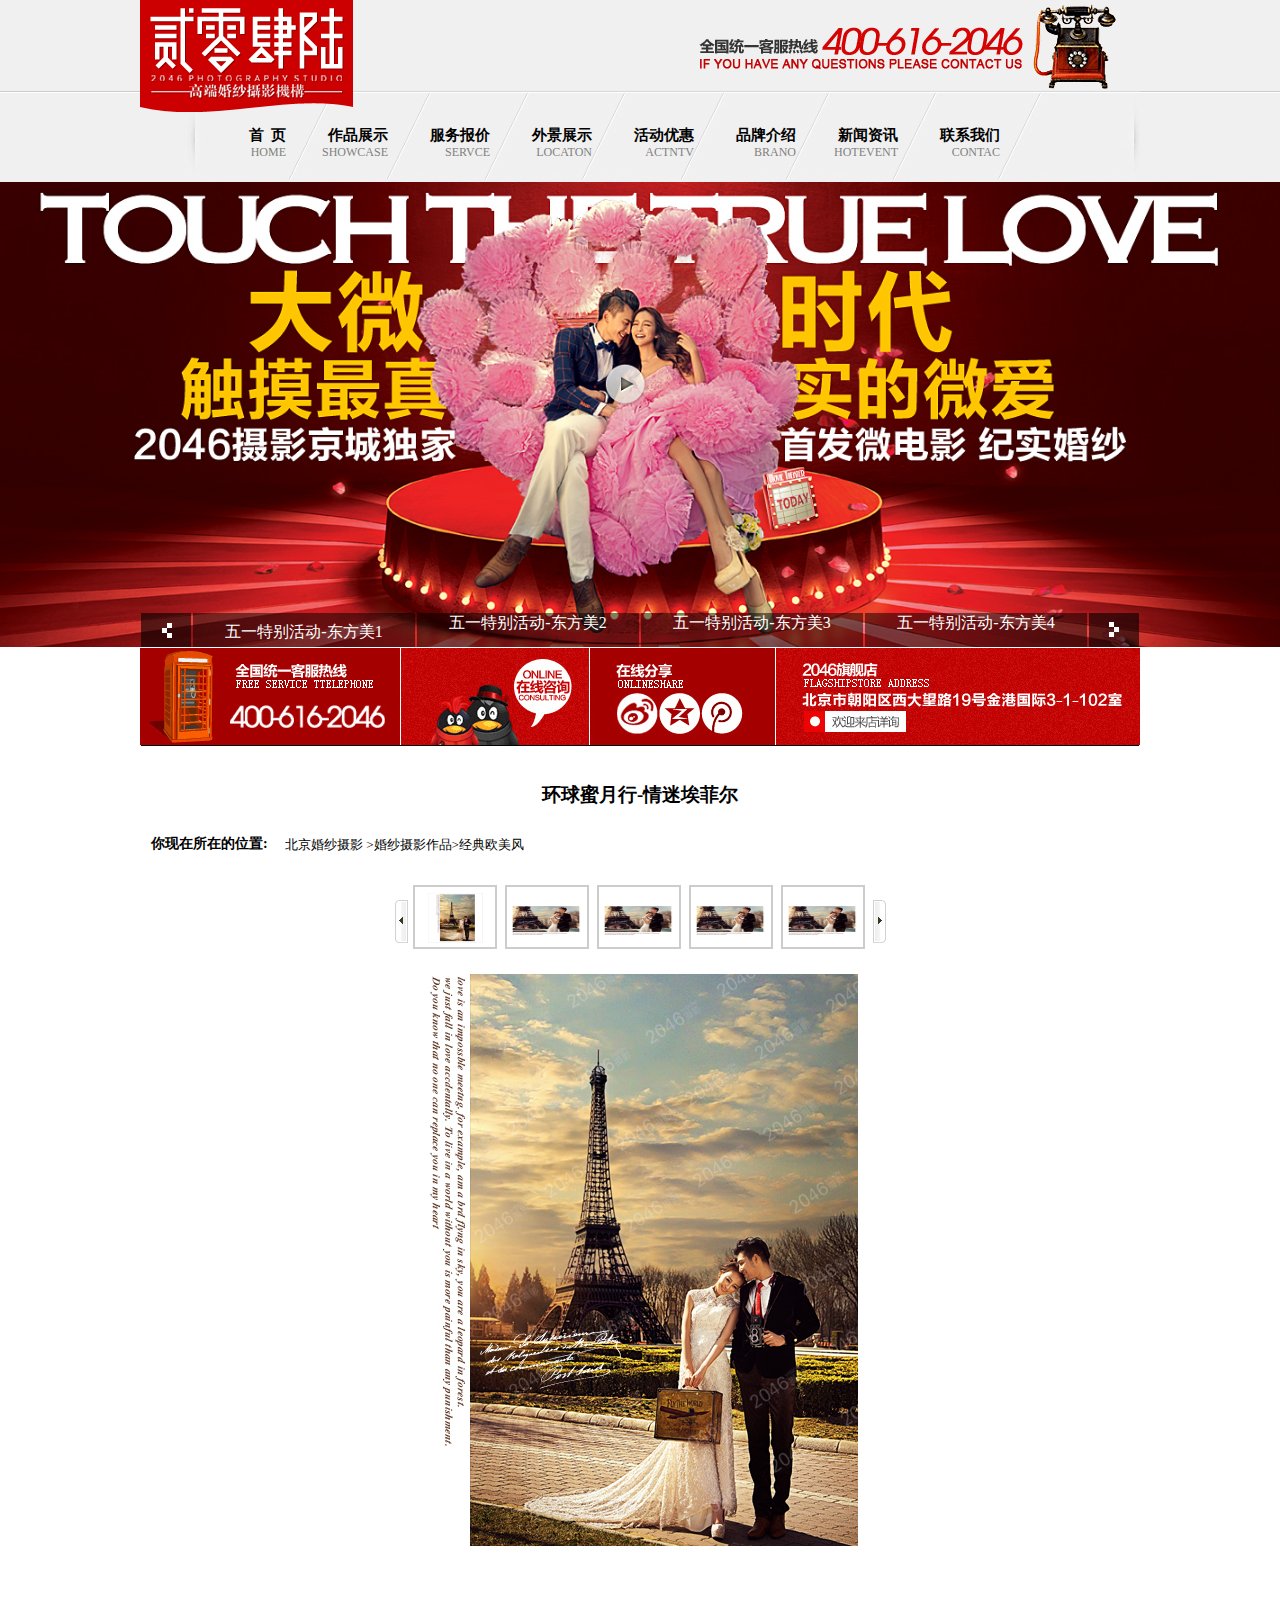
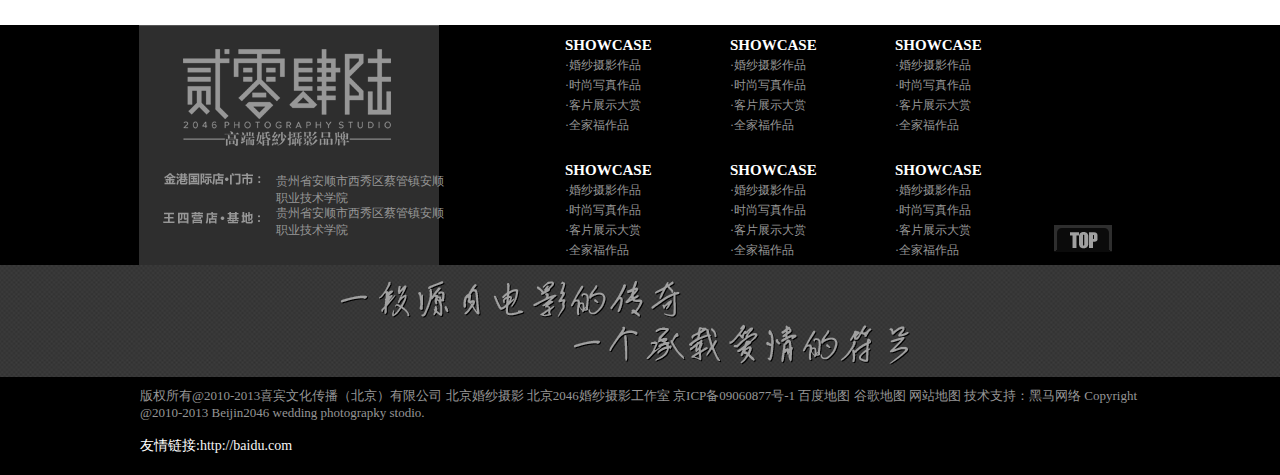
<file: product_show.html>
<!DOCTYPE html>
<html>
	<head>
		<meta charset="UTF-8">
		<title>外景展示</title>
		<link rel="stylesheet" href="css/top.css" />
		<link rel="stylesheet" href="css/butte.css" />
		<link rel="stylesheet" href="css/product_show.css" />
	</head>
	<body>
		<div id="top_box">
			<div id="in-top">
				<img src="img/top_left.png" />
				<ul>
					<li> <a href="index.html">首&nbsp;&nbsp;页  <span>HOME</span> </a> </li>
					<li> <a href="showcase.html">作品展示  <span>SHOWCASE</span> </a> </li>
					<li> <a href="activity2.html">服务报价  <span>SERVCE</span> </a> </li>
					<li> <a href="product_show.html">外景展示  <span>LOCATON</span> </a> </li>
					<li> <a href="new_activity.html">活动优惠  <span>ACTNTV</span> </a> </li>
					<li> <a href="index.html">品牌介绍  <span>BRANO</span> </a> </li>
					<li> <a href="activity2.html">新闻资讯  <span>HOTEVENT</span> </a> </li>
					<li> <a href="showcase.html">联系我们  <span>CONTAC</span> </a> </li>
				</ul>
			</div>
		</div>
		<!-- 头部1/2-->
		<div class="banner">
			<ul class="_tu">
				<li></li>
				<li></li>
				<li></li>
				<li></li>
			</ul>
			<ul class="_min">
				<li onclick="pageUp()"></li>
				<li class="btn_li" onclick="anNiu(0)"><p>五一特别活动-东方美1</p></li>
				<li class="btn_li" onclick="anNiu(1)">五一特别活动-东方美2</li>
				<li class="btn_li" onclick="anNiu(2)">五一特别活动-东方美3</li>
				<li class="btn_li" onclick="anNiu(3)">五一特别活动-东方美4</li>
				<li onclick="pageDown()"></li>
			</ul>
		</div>

		<div id="ph">
			<ul>
				<li>
					<a href="#"></a>
				</li>
				<li>
					<a href="#"></a>
				</li>
				<li>
					<div class="mg1">
						<a href="#"></a>
					</div>
					<div class="mg2">
						<a href="#"></a>
					</div>
					<div class="mg3">
						<a href="#"></a>
					</div>
				</li>
				<li>
					<a href="#"></a>
				</li>
			</ul>
		</div>

<!--------********分割线--头部完*******-------->

<div class="mid_box">
	
	<div class="mid_box1">
		<h3><a href="#">环球蜜月行-情迷埃菲尔</a></h3>
	</div>
	
	<div class="mid_box2">
		<div class="box2_count1">
    			<p>你现在所在的位置:</p>
    			<p><a href="#">北京婚纱摄影 >婚纱摄影作品>经典欧美风</a> </p>   			
    	</div>
	</div>
	
	<div class="mid_box3">
		<ul>
			<li></li>
			<li><div class="box3_mgs10"><img src="img/product_show/shu.png"/></div></li>
			<li><div class="box3_mgs11"><img src="img/product_show/heng.jpg" /> </div></li>
			<li><div class="box3_mgs11"><img src="img/product_show/heng.jpg" /> </div></li>
			<li><div class="box3_mgs11"><img src="img/product_show/heng.jpg" /> </div></li>
			<li><div class="box3_mgs11"><img src="img/product_show/heng.jpg" /> </div></li>
			<li></li>
		</ul>
	</div>
	
	<div class="mid_box4"></div>

</div>




<!--------********分割线--中部完*******-------->
<div class="but_box">
			<div class="but_box1">
				
				<img src="img/bottom.gif" />

				<p>贵州省安顺市西秀区蔡管镇安顺职业技术学院</p>
				<p>贵州省安顺市西秀区蔡管镇安顺职业技术学院</p>
		<div class="but1">
				<ul class="showcase_wz">
					<li> <a href="#">SHOWCASE </a></li>
					<li> <a href="#">·婚纱摄影作品 </a></li>
					<li> <a href="#">·时尚写真作品 </a></li>
					<li> <a href="#">·客片展示大赏 </a></li>
					<li> <a href="#">·全家福作品 </a></li>
				</ul>
				<ul class="showcase_wz">
					<li> <a href="#">SHOWCASE </a></li>
					<li> <a href="#">·婚纱摄影作品 </a></li>
					<li> <a href="#">·时尚写真作品 </a></li>
					<li> <a href="#">·客片展示大赏 </a></li>
					<li> <a href="#">·全家福作品 </a></li>
				</ul>
				<ul class="showcase_wz">
					<li> <a href="#">SHOWCASE </a></li>
					<li> <a href="#">·婚纱摄影作品 </a></li>
					<li> <a href="#">·时尚写真作品 </a></li>
					<li> <a href="#">·客片展示大赏 </a></li>
					<li> <a href="#">·全家福作品 </a></li>
				</ul>
				<ul class="showcase_wz">
					<li> <a href="#">SHOWCASE </a></li>
					<li> <a href="#">·婚纱摄影作品 </a></li>
					<li> <a href="#">·时尚写真作品 </a></li>
					<li> <a href="#">·客片展示大赏 </a></li>
					<li> <a href="#">·全家福作品 </a></li>
				</ul>
				<ul class="showcase_wz">
					<li> <a href="#">SHOWCASE </a></li>
					<li> <a href="#">·婚纱摄影作品 </a></li>
					<li> <a href="#">·时尚写真作品 </a></li>
					<li> <a href="#">·客片展示大赏 </a></li>
					<li> <a href="#">·全家福作品 </a></li>
				</ul>
				<ul class="showcase_wz">
					<li> <a href="#">SHOWCASE </a></li>
					<li> <a href="#">·婚纱摄影作品 </a></li>
					<li> <a href="#">·时尚写真作品 </a></li>
					<li> <a href="#">·客片展示大赏 </a></li>
					<li> <a href="#">·全家福作品 </a></li>
				</ul>
				<div class="but2">
					<a href="#"><img src="img/but2.gif" /> </a> 
				</div>
			</div>
			</div>
			<div class="but_box2">
				<img src="img/db.png" />
			</div>

			<div class="but_box3">
				<p>版权所有@2010-2013喜宾文化传播（北京）有限公司 北京婚纱摄影 北京2046婚纱摄影工作室 京ICP备09060877号-1 百度地图 谷歌地图 网站地图 技术支持：黑马网络 Copyright @2010-2013 Beijin2046 wedding photograpky stodio.</p>
			</div>
			<div class="but_box4">
				<p>友情链接:<a href="#">http://baidu.com</a></p>
			</div>

		</div>


	</body>
</html>
</file>
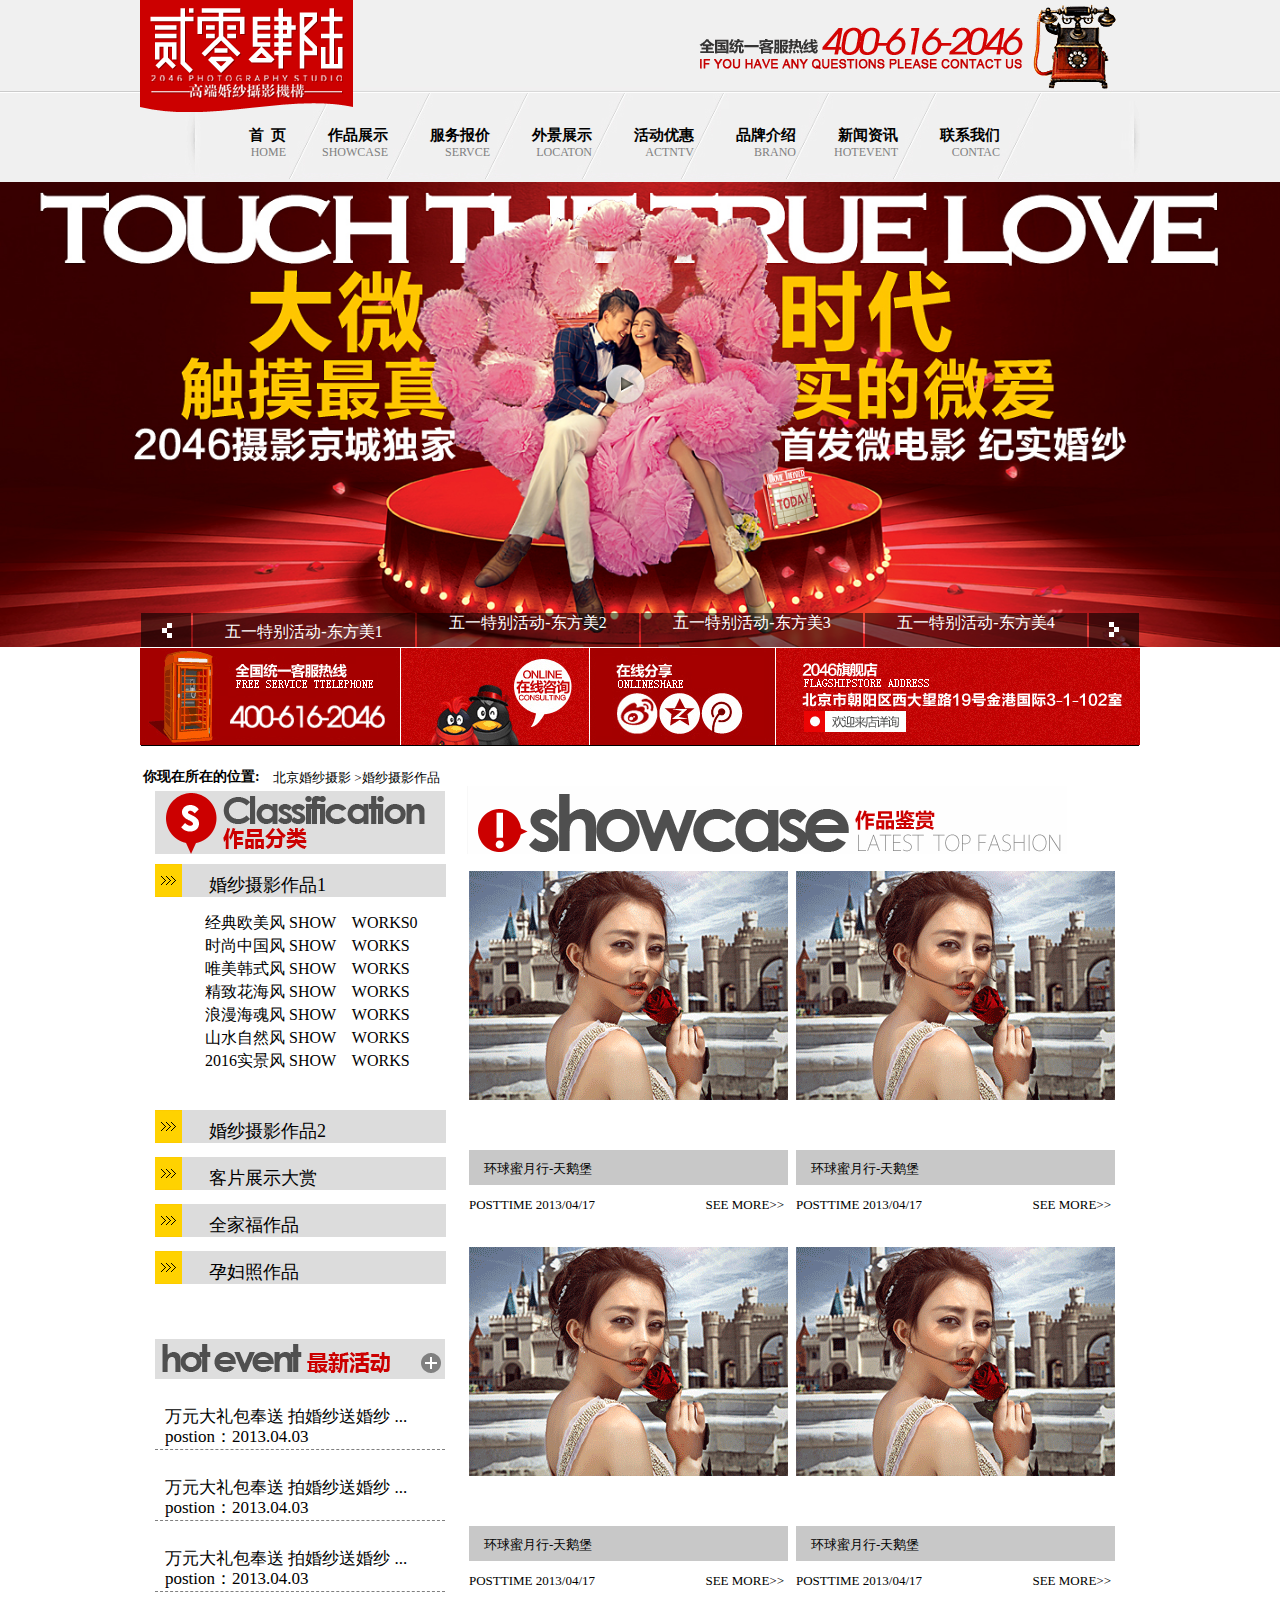
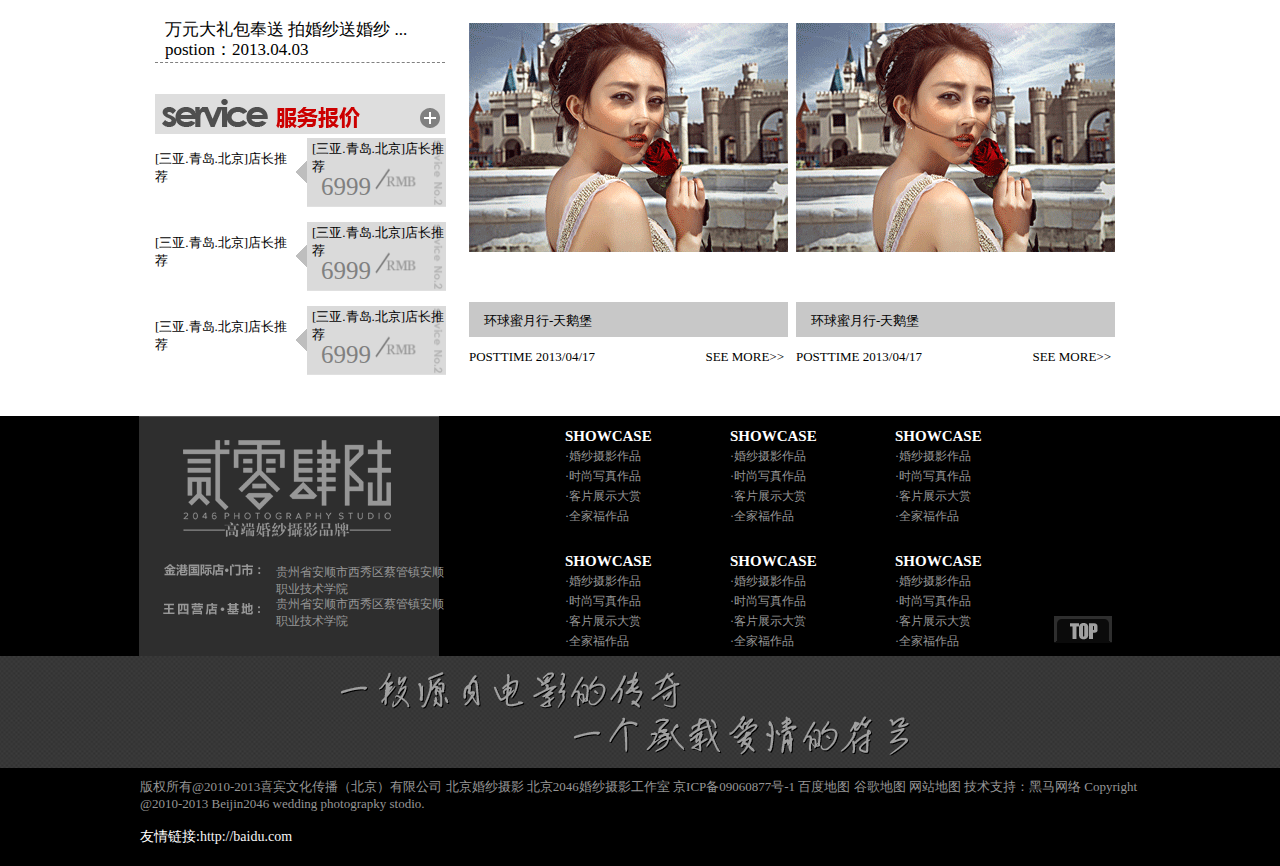
<file: showcase.html>
<!DOCTYPE html>
<html>
	<head>
		<meta charset="UTF-8">
		<title>作品展示</title>
		<link rel="stylesheet" href="css/top.css" />
		<link rel="stylesheet" href="css/showcase.css" />
		<link rel="stylesheet" href="css/butte.css" />
	</head>
	<body>
		<div id="top_box">
			<div id="in-top">
				<img src="img/top_left.png" />
				<ul>
					<li> <a href="index.html">首&nbsp;&nbsp;页  <span>HOME</span> </a> </li>
					<li> <a href="showcase.html">作品展示  <span>SHOWCASE</span> </a> </li>
					<li> <a href="activity2.html">服务报价  <span>SERVCE</span> </a> </li>
					<li> <a href="product_show.html">外景展示  <span>LOCATON</span> </a> </li>
					<li> <a href="new_activity.html">活动优惠  <span>ACTNTV</span> </a> </li>
					<li> <a href="index.html">品牌介绍  <span>BRANO</span> </a> </li>
					<li> <a href="activity2.html">新闻资讯  <span>HOTEVENT</span> </a> </li>
					<li> <a href="showcase.html">联系我们  <span>CONTAC</span> </a> </li>
				</ul>
			</div>
		</div>
		<!-- 头部1/2-->
	<div class="banner">
			<ul class="_tu">
				<li></li>
				<li></li>
				<li></li>
				<li></li>
			</ul>
			<ul class="_min">
				<li onclick="pageUp()"></li>
				<li class="btn_li" onclick="anNiu(0)"><p>五一特别活动-东方美1</p></li>
				<li class="btn_li" onclick="anNiu(1)">五一特别活动-东方美2</li>
				<li class="btn_li" onclick="anNiu(2)">五一特别活动-东方美3</li>
				<li class="btn_li" onclick="anNiu(3)">五一特别活动-东方美4</li>
				<li onclick="pageDown()"></li>
			</ul>
		</div>
		
		<div id="ph">
			<ul>
				<li> <a href="#"></a> </li>
				<li> <a href="#"></a> </li>
				<li> 
					<div class="mg1"> <a href="#"></a> </div>
					<div class="mg2"> <a href="#"></a> </div>
					<div class="mg3"> <a href="#"></a> </div>
				</li>
				<li> <a href="#"></a> </li>
			</ul>
		</div>
		<!--<!--头部完-->
<!--------********分割线--头部完*******-------->
	<div class="mid_box">
		
		<div class="mid_left">
			<div class="left_count1">
    			<p>你现在所在的位置:</p>
    			<p><a href="#">北京婚纱摄影 >婚纱摄影作品</a> </p>
    	    </div>
			<div class="left_count2">
				<div></div>
			</div>
			
			<div class="_minbox">
				<ul class="mul">
				<li class="mli">
				    
					<p onclick="show(0)">
					<img src="img/showcase/libg10.gif" />
					<span>婚纱摄影作品1</span></p>
					<ul>
						<li><a href="#">经典欧美风  SHOW　WORKS0</a></li>
						<li><a href="#">时尚中国风  SHOW　WORKS</a></li>
						<li><a href="#">唯美韩式风  SHOW　WORKS</a></li>
						<li><a href="#">精致花海风  SHOW　WORKS</a></li>
						<li><a href="#">浪漫海魂风  SHOW　WORKS</a></li>
						<li><a href="#">山水自然风  SHOW　WORKS</a></li>
						<li><a href="#">2016实景风  SHOW　WORKS</a></li>
					</ul>
				</li> 
			
				<li class="mli">
					<p onclick="show(1)">
					<img src="img/showcase/libg10.gif" />
					<span>婚纱摄影作品2</span></p>
					<ul>
						<li><a href="#">经典欧美风  SHOW　WORKS1</a></li>
						<li><a href="#">时尚中国风  SHOW　WORKS</a></li>
						<li><a href="#">唯美韩式风  SHOW　WORKS</a></li>
						<li><a href="#">精致花海风  SHOW　WORKS</a></li>
						<li><a href="#">浪漫海魂风  SHOW　WORKS</a></li>
						<li><a href="#">山水自然风  SHOW　WORKS</a></li>
						<li><a href="#">2016实景风  SHOW　WORKS</a></li>
					</ul>
				</li> 
			
			
				<li class="mli">
					<p onclick="show(2)">
					<img src="img/showcase/libg10.gif" />
					<span>客片展示大赏</span></p>
					<ul>
						<li><a href="#">经典欧美风  SHOW　WORKS2</a></li>
						<li><a href="#">时尚中国风  SHOW　WORKS</a></li>
						<li><a href="#">唯美韩式风  SHOW　WORKS</a></li>
						<li><a href="#">精致花海风  SHOW　WORKS</a></li>
						<li><a href="#">浪漫海魂风  SHOW　WORKS</a></li>
						<li><a href="#">山水自然风  SHOW　WORKS</a></li>
						<li><a href="#">2016实景风  SHOW　WORKS</a></li>
					</ul>
				</li> 
				
				<li class="mli">
					<p onclick="show(3)">
					<img src="img/showcase/libg10.gif" />
					<span>全家福作品</span></p>
			
					<ul>
						<li><a href="#">经典欧美风  SHOW　WORKS2</a></li>
						<li><a href="#">时尚中国风  SHOW　WORKS</a></li>
						<li><a href="#">唯美韩式风  SHOW　WORKS</a></li>
						<li><a href="#">精致花海风  SHOW　WORKS</a></li>
						<li><a href="#">浪漫海魂风  SHOW　WORKS</a></li>
						<li><a href="#">山水自然风  SHOW　WORKS</a></li>
						<li><a href="#">2016实景风  SHOW　WORKS</a></li>
					</ul>
				</li> 
				
				<li class="mli">
					<p onclick="show(4)">
					<img src="img/showcase/libg10.gif" />
					<span>孕妇照作品</span></p>
					<ul>
						<li><a href="#">经典欧美风  SHOW　WORKS2</a></li>
						<li><a href="#">时尚中国风  SHOW　WORKS</a></li>
						<li><a href="#">唯美韩式风  SHOW　WORKS</a></li>
						<li><a href="#">精致花海风  SHOW　WORKS</a></li>
						<li><a href="#">浪漫海魂风  SHOW　WORKS</a></li>
						<li><a href="#">山水自然风  SHOW　WORKS</a></li>
						<li><a href="#">2016实景风  SHOW　WORKS</a></li>
					</ul>
				</li> 
				
			</ul>
			</div>	
			<div class="left_count6">
				<div class="tupian"></div>
				<div class="tupian1">
					<ul>
						<li><p><a href="#">万元大礼包奉送 拍婚纱送婚纱  ...</a></p></li>
						<li><p><a href="#">postion：2013.04.03</a></p></li>			
					</ul>
				</div>
				<div class="tupian1">
					<ul>
						<li><p><a href="#">万元大礼包奉送 拍婚纱送婚纱  ...</a></p></li>
						<li><p><a href="#">postion：2013.04.03</a></p></li>			
					</ul>
				</div>
				<div class="tupian1">
					<ul>
						<li><p><a href="#">万元大礼包奉送 拍婚纱送婚纱  ...</a></p></li>
						<li><p><a href="#">postion：2013.04.03</a></p></li>			
					</ul>
				</div><div class="tupian1">
					<ul>
						<li><p><a href="#">万元大礼包奉送 拍婚纱送婚纱  ...</a></p></li>
						<li><p><a href="#">postion：2013.04.03</a></p></li>			
					</ul>
				</div>
			</div>
			<div class="left_count7"></div>
			<div class="left_count8">
				<ul>
					<li><div class="count8_box">
					
					<div class="count8_left">
						<p><a href="#">[三亚.青岛.北京]店长推荐</a></p>
					</div>
					
					<div class="count8_right">
						<div class="mg_11"></div>
						<div class="mg_12">
							<p>[三亚.青岛.北京]店长推荐</p>
							<p>6999</p>
						</div>
					</div>
					
				     </div></li>
				     
					<li><div class="count8_box">
					
					<div class="count8_left">
						<p><a href="#">[三亚.青岛.北京]店长推荐</a></p>
					</div>
					
					<div class="count8_right">
						<div class="mg_11"></div>
						<div class="mg_12">
							<p>[三亚.青岛.北京]店长推荐</p>
							<p>6999</p>
						</div>
					</div>
					
				     </div></li>
				<li><div class="count8_box">
					
					<div class="count8_left">
						<p><a href="#">[三亚.青岛.北京]店长推荐</a></p>
					</div>
					
					<div class="count8_right">
						<div class="mg_11"></div>
						<div class="mg_12">
							<p>[三亚.青岛.北京]店长推荐</p>
							<p>6999</p>
						</div>
					</div>
					
				     </div></li>
				</ul>			
				
			</div>
		</div>
		
		
		
		<div class="mid_right">
			
			 <div class="right1"></div>
		      <div class="big_box">
		      	<ul>
			   		<li> <div class="right2">
			             <div class="right2_left">
			    	     <div class="imge1"></div>
			    	     <div class="imge2">
			    		 <div class="in_mage2">
			    			<p>环球蜜月行-天鹅堡</p>
			    		    <p>01</p>
			    		    <p>CASE</p>
			    		   </div>
			    	       </div>
			    	    <div class="imge3">
			    		<p>POSTTIME 2013/04/17</p>
			    		<p>SEE MORE>></p>
			    	    </div>
			            </div>
			            </div>
			   		</li>
			   		<li>
			   			<div class="right2">
			             <div class="right2_left">
			    	     <div class="imge1"></div>
			    	     <div class="imge2">
			    		 <div class="in_mage2">
			    			<p>环球蜜月行-天鹅堡</p>
			    		    <p>01</p>
			    		    <p>CASE</p>
			    		   </div>
			    	       </div>
			    	    <div class="imge3">
			    		<p>POSTTIME 2013/04/17</p>
			    		<p>SEE MORE>></p>
			    	    </div>
			            </div>
			            </div>
			   		</li>
			 	    <li>
			 	    	<div class="right2">
			             <div class="right2_left">
			    	     <div class="imge1"></div>
			    	     <div class="imge2">
			    		 <div class="in_mage2">
			    			<p>环球蜜月行-天鹅堡</p>
			    		    <p>01</p>
			    		    <p>CASE</p>
			    		   </div>
			    	       </div>
			    	    <div class="imge3">
			    		<p>POSTTIME 2013/04/17</p>
			    		<p>SEE MORE>></p>
			    	    </div>
			            </div>
			            </div>
			 	    </li>
			 	    <li>
			 	    	<div class="right2">
			             <div class="right2_left">
			    	     <div class="imge1"></div>
			    	     <div class="imge2">
			    		 <div class="in_mage2">
			    			<p>环球蜜月行-天鹅堡</p>
			    		    <p>01</p>
			    		    <p>CASE</p>
			    		   </div>
			    	       </div>
			    	    <div class="imge3">
			    		<p>POSTTIME 2013/04/17</p>
			    		<p>SEE MORE>></p>
			    	    </div>
			            </div>
			            </div>
			 	    </li>
			 	    <li>
			 	    	<div class="right2">
			             <div class="right2_left">
			    	     <div class="imge1"></div>
			    	     <div class="imge2">
			    		 <div class="in_mage2">
			    			<p>环球蜜月行-天鹅堡</p>
			    		    <p>01</p>
			    		    <p>CASE</p>
			    		   </div>
			    	       </div>
			    	    <div class="imge3">
			    		<p>POSTTIME 2013/04/17</p>
			    		<p>SEE MORE>></p>
			    	    </div>
			            </div>
			            </div>
			 	    </li>
			 	    <li>
			 	    	<div class="right2">
			             <div class="right2_left">
			    	     <div class="imge1"></div>
			    	     <div class="imge2">
			    		 <div class="in_mage2">
			    			<p>环球蜜月行-天鹅堡</p>
			    		    <p>01</p>
			    		    <p>CASE</p>
			    		   </div>
			    	       </div>
			    	    <div class="imge3">
			    		<p>POSTTIME 2013/04/17</p>
			    		<p>SEE MORE>></p>
			    	    </div>
			            </div>
			            </div>
			 	    </li>
			   		
			    </ul>
		    </div>
			 
		</div>	
		</div>




<!--------********分割线--中部完*******-------->
<div class="but_box">
			<div class="but_box1">
				
				<img src="img/bottom.gif" />

				<p>贵州省安顺市西秀区蔡管镇安顺职业技术学院</p>
				<p>贵州省安顺市西秀区蔡管镇安顺职业技术学院</p>
		<div class="but1">
				<ul class="showcase_wz">
					<li> <a href="#">SHOWCASE </a></li>
					<li> <a href="#">·婚纱摄影作品 </a></li>
					<li> <a href="#">·时尚写真作品 </a></li>
					<li> <a href="#">·客片展示大赏 </a></li>
					<li> <a href="#">·全家福作品 </a></li>
				</ul>
				<ul class="showcase_wz">
					<li> <a href="#">SHOWCASE </a></li>
					<li> <a href="#">·婚纱摄影作品 </a></li>
					<li> <a href="#">·时尚写真作品 </a></li>
					<li> <a href="#">·客片展示大赏 </a></li>
					<li> <a href="#">·全家福作品 </a></li>
				</ul>
				<ul class="showcase_wz">
					<li> <a href="#">SHOWCASE </a></li>
					<li> <a href="#">·婚纱摄影作品 </a></li>
					<li> <a href="#">·时尚写真作品 </a></li>
					<li> <a href="#">·客片展示大赏 </a></li>
					<li> <a href="#">·全家福作品 </a></li>
				</ul>
				<ul class="showcase_wz">
					<li> <a href="#">SHOWCASE </a></li>
					<li> <a href="#">·婚纱摄影作品 </a></li>
					<li> <a href="#">·时尚写真作品 </a></li>
					<li> <a href="#">·客片展示大赏 </a></li>
					<li> <a href="#">·全家福作品 </a></li>
				</ul>
				<ul class="showcase_wz">
					<li> <a href="#">SHOWCASE </a></li>
					<li> <a href="#">·婚纱摄影作品 </a></li>
					<li> <a href="#">·时尚写真作品 </a></li>
					<li> <a href="#">·客片展示大赏 </a></li>
					<li> <a href="#">·全家福作品 </a></li>
				</ul>
				<ul class="showcase_wz">
					<li> <a href="#">SHOWCASE </a></li>
					<li> <a href="#">·婚纱摄影作品 </a></li>
					<li> <a href="#">·时尚写真作品 </a></li>
					<li> <a href="#">·客片展示大赏 </a></li>
					<li> <a href="#">·全家福作品 </a></li>
				</ul>
				<div class="but2">
					<a href="#"><img src="img/but2.gif" /> </a> 
				</div>
			</div>
			</div>
			<div class="but_box2">
				<img src="img/db.png" />
			</div>

			<div class="but_box3">
				<p>版权所有@2010-2013喜宾文化传播（北京）有限公司 北京婚纱摄影 北京2046婚纱摄影工作室 京ICP备09060877号-1 百度地图 谷歌地图 网站地图 技术支持：黑马网络 Copyright @2010-2013 Beijin2046 wedding photograpky stodio.</p>
			</div>
			<div class="but_box4">
				<p>友情链接:<a href="#">http://baidu.com</a></p>
			</div>

		</div>

	</body>

	<script>
		var mli_lis = document.getElementsByClassName("mli");
		show(0);
		function show (index) 
		{
			for (var i = 0; i < mli_lis.length; i++) 
			{
				mli_lis[i].getElementsByTagName("ul")[0].style.height = "0px";	
			}
			
		mli_lis[index].getElementsByTagName("ul")[0].style.height = "199px";
		}
//	----------------------------------------------	
	 //获取集合
		var lis = document.getElementsByClassName("_tu")[0].getElementsByTagName("li");
		var btns = document.getElementsByClassName("btn_li");
		//定义一个索引
        var index = 0;
        //接收返回的定时器
    	var tim;
    	//判断方向相当于初始化
    	var flag = true;
    	//启动定时器
		tim = setInterval(showAll,2000);
		
		 function hidAll (arr) 
        {			//隐藏所有图片
        	  for (var i = 0; i < arr.length; i++) 
        	  {
        	   	 arr[i].style.opacity = "0";	
        	  }
        	      //隐藏颜色
        	  for(var i = 0; i < btns.length; i++){
        	  	 btns[i].style.background = "gray";
        	  	 btns[i].style.background = "rgba(0,0,0,.5)";
        	  }
        }
        
         function showAll () 
        {
        	 hidAll(lis);
        	 flag =true;
        	 //显示索引对应的li
        	 lis[index].style.opacity = "1";
        	 //显示颜色
        	 btns[index].style.background = "red";
        	 index++;
        	 if (index > lis.length - 1) 
        	 {
        	 	 index = 0;
        	 }
        }
		
		 function anNiu (indx) 
        {
        	clearInterval(tim);
        	hidAll(lis);
        	lis[indx].style.opacity = "1";
        	 //显示颜色
        	 btns[indx].style.background = "red";
        	 tim = setInterval(showAll,2000);
        }
    	//单击左边的方法
        function pageUp ()
        {
        	clearInterval(tim);
        
        	
        	if (flag)
        	{	
        		--index;
        		flag = false;
        	}
        	--index;
        	if (index == -2)
        	{
        		index = 2;	
        	}                     
        	if (index < 0) 
        	{
        		index = 3;
        	}
        	
        	hidAll(lis);
        	lis[index].style.opacity = "1";
        	 //显示颜色
        	 btns[index].style.background = "red";

        	 tim = setInterval(showAll,2000);
        	 
        }
        
         //单击右边的方法
        function pageDown ()
        {
        	//先让index减1
			if(flag){
				--index;
				flag = false;
			}

        	++index;
        	if (index > 3)
        	{
        		index = 0;
        	}
        	clearInterval(tim);
        	hidAll(lis);
        	lis[index].style.opacity = "1";
        	 //显示颜色
        	 btns[index].style.background = "red";

        	 tim = setInterval(showAll,2000);
        	 
        }   	
	</script>
</html>
</file>
<file: css/top.css>
html,body,div,table,ul,li,p{
	
	margin: 0;
	padding: 0;
}

a{
	text-decoration: blink;
}

#top_box{
	
	width: 100%;
	min-width: 1000px;
	height: 182px;
	background: url(../img/top_bg.png);
}

#in-top{
	
	margin: auto;
	width: 1000px;
	height: 182px;
	background-image: url(../img/top-right.png);
}

#in-top ul{
	
	width:950px;
	height: 50px;
	margin-left: 50px;
}

#in-top ul li{
	
	width: 90px;
	height: 40px;
	margin:0px 6px;
	padding-top: 10px;
	list-style: none;
	float: left;
	text-align: right;
	font-size: 15px;
	font-weight: bold;
}

#in-top ul li span{
	
	display: block;
	font-weight: 100;
	color: grey;
	font-size: 12px;
}

#in-top ul li a{
	
	color: black;	
	font-weight:bold;
}

#in-top ul li:hover a{	
	
	color: red;
}

#in-top ul li:hover span{	
	
	color: black;
}
  /*<!--头部1/2-->*/
.banner{
	
	width: 100%;
	min-width: 1000px;
	height: 465px;
	margin: auto;	
	position: relative;	
}
._tu{
	
	width: 100%;
	min-width: 1000px;
	height: 465px;
}

._tu li{
	
	width: 100%;
	height: 465px;
	position: absolute;
	transition: 1s;
	list-style: none;		
	top: 0;
	left: 0;
}

._tu li:nth-child(1){
	
	background: url(../img/banner_1.jpg) no-repeat;
	background-size: cover;
}

._tu li:nth-child(2){
	
	background: url(../img/banner_2.jpg) no-repeat;
	background-size: cover;
}

._tu li:nth-child(3){
	
	background: url(../img/banner_3.jpg) no-repeat;
	background-size: cover;
}

._tu li:nth-child(4){
	
	background: url(../img/banner_4.jpg) no-repeat;
	background-size: cover;
}


._min{
	
	width: 1000px;
	height: 34px;
	position: absolute;  	
	text-align: center;
	color: white;
	bottom: 0px;
	left: 50%;
	margin-left: -500px;/*ul的一半*/
	position: absolute;
}
._min li{
	
	    width: 222px;
		height: 34px;
		background: gray;
		background: rgba(0,0,0,.5);
		float: left;
		list-style: none;	
		margin: 0 1px;
}
._min li p{
	
	margin-top: 9px;
}
._min li:nth-child(1){
	
	width: 50px;
	background: url(../img/leri.png) no-repeat;
}

._min li:nth-child(1):hover{
	background-position: 0px -34px;
}

._min li:nth-child(6){	
	width: 50px;
	background: url(../img/leri.png) no-repeat;
	background-position: -63px 0px;
}

._min li:nth-child(6):hover{
	background-position: -63px -34px;
}


	/*<!--头部完-->*/
	
	
	/*<!--中部top-->*/
#ph{
	
	width: 1000px;
	height: 98px;
	background: url(../img/ph_lianjie.png) no-repeat center;
	margin: 1px auto;
	/*position: relative;*/
}

#ph ul li{
	
	float: left;
	list-style: none;
}
#ph ul li:nth-child(1) {
	
	width: 260px;
    height: 98px;
}

#ph ul li:nth-child(1) a{
	
	width: 100%;
	height: 100%;
	display: block;
}
#ph ul li:nth-child(2) a{
	
	width: 100%;
	height: 100%;
	display: block;
}


#ph ul li:nth-child(4) a{
	
	width: 100%;
	height: 100%;
	display: block;
}

#ph ul li:nth-child(2) {
	width: 188px;
    margin-left: 1px;
    height: 98px;
   /* background: greenyellow;*/
}
#ph ul li:nth-child(3) {
	position: relative;
	width: 185px;
    margin-left: 1px;
    height: 98px;
   /* background: gold;*/
}
#ph ul li:nth-child(4) {
	
	width: 364px;
    height: 98px;
    margin-left: 1px;
	/*background: burlywood;*/
}
.mg1{
	position: absolute;
    bottom: 13px;
    left: 27px;
    width: 40px;
    height: 40px;
    border-radius: 100%;
}
.mg1 a{
	width: 100%;
	height: 100%;
	display: block;
}
.mg2{
	position: absolute;
    bottom: 12px;
    left: 71px;
    width: 40px;
    height: 40px;
    border-radius: 100%;
}
.mg2 a{
	width: 100%;
	height: 100%;
	display: block;
}
.mg3{
	position: absolute;
    bottom: 13px;
    left: 112px;
    width: 40px;
    height: 40px;
    border-radius: 100%;
}
.mg3 a{
	width: 100%;
	height: 100%;
	display: block;
}

/*#ph ul li:nth-child(3) a{
	
	width: 100%;
	height: 100%;
	display: block;
}*/
	/*<!--top完-->*/
</file>
<file: css/middle.css>
.mid_box{
	
	width: 1000px;
	min-width: 1000px;
	height: 490px;
	margin: auto;
	/*background: pink;*/
	padding-top: 10px;
}


.mid_left{
	
	width: 640px;
	height: 490px;
	float: left;
   /* background: greenyellow*/
}

.mid_right{
	
	float: right;
	width: 350px;
	height: 490px;
	/*background: gray;
	*/
}

.mid_left_img1{
	
	height: 400px;
	width: 330px;
    float: left;
}

.sumtu{
	width: 328px;
    height: 218px;
    overflow: hidden;
    position: relative;
    border: 2px solid gray;
}
.min_tu{
	width: 308px;
    height: 639px;
    position: absolute;
	transition: 1s;
    margin-left: 10px;
    margin-top: 4px;

}

.min_tu img{
	padding-top: 2px;
}


.mid_left_img1 p{
	
    line-height: 30px;
    border-bottom: 1px dotted gray;
   	font-size: 16px;
	font-weight: bold;

}

.mid_left_img1 p a{
	
	font-size: 10px;
    padding-left: 5px;
    color: gray;
}

.mid_left_img1 ul{
	
	margin-top: 10px;
	margin-left: 20px;
}

.mid_left_img1 ul li{
	
    width: 265px;
    height: 30px;
    line-height: 30px;
    background: url(../img/tub.png) no-repeat left;
    padding-left: 20px;
    list-style: none;
    font-size: 12px;
    margin-left: -10px;
    border-bottom: 1px dashed gray;
}

.mid_left_img1 ul li a{
	
	color: black;
}

.mid_left_img1 ul li a:hover{
	
	color: red;
}

.mid_left_img1 ul li:hover a{
	
	color: red;
	
}


.gd:hover{
	
	color: red;
}



 /*!-----------*****中部左1/2完*****------------*/

.mid_left_img2{
	
	width: 280px;
	height: 460px;
	float: right;
	margin-left: 5px;
}

.mid_left_img2 ul{
	
	margin-top: 10px;
	margin-left: -14px;
	list-style: none;
}
.mid_left_img2 li a{
	color: black;
}
.mid_left_img2 li:hover a{
	color: red;
}
.mid_center_img1{
	margin-left: -15px;
}

.mid_center_img1 li:hover{
	
	background-position:270px 65px ;
}

.mid_center_img1 li {
	width:270px;
	height:65px;
	/*background: hotpink;*/
}

.mid_center_img1 li a{
	
    display: block;
    width: 210px;
    height: 65px;
    line-height: 20px;
    font-size: 12px;
    padding-left: 40px;
    padding-top: 10px;
    color: black;
}

.mid_center_img1 li:nth-child(1){
	
	background: url(../img/ico_bg1.gif);
}

.mid_center_img1 li:nth-child(2){
	
	background: url(../img/ico_bg2.gif);
}

.mid_center_img1 li:nth-child(3){
	
	background: url(../img/ico_bg3.gif);
}

.mid_center_img1 li a:hover{
	
	color: red ;
}

.mid_center_img1 li:nth-child(1):hover{
	
	background-position:0 65px ;
}

.mid_center_img1 li:nth-child(2):hover{
	
	background-position:0 65px ;
}

.mid_center_img1 li:nth-child(3):hover{
	
	background-position:0 65px ;
}

.mid_center_img2{
	
	width: 270px;
    height: 197px;
   /* background: yellow;*/
}

.mid_center_img2 p{
	
    line-height: 30px;
    border-bottom: 1px dotted gray;
   	font-size: 16px;
   	padding-top: 10px;
	font-weight: bold;

}

.mid_center_img2 p a{
	
	font-size: 10px;
    padding-left: 5px;
    padding-top: 10px;
    color: gray;
}

.mid_center_img2 li{
	
	width: 245px;
    height: 30px;
    font-size: 10px; 
    line-height: 30px;
    background: url(../img/tub.png) no-repeat left;
    list-style: none;
    padding-left: 15px;
	margin-left: 10px;
	
	/*padding-top: 10px;px;*/
	border-bottom: 1px dashed gray;
}


/*!-----------*****中部左完*****------------*/

.mid_right img{
	
	margin-left: -10px;
}
/*!-----------*****中部中完*****------------*/

.mid_but_img {
	
	height: 420px;
	width: 1000px;
	min-width: 1000px;
	margin: auto;
	margin-top: 10px;
	/*background: greenyellow;*/
}

.mid_but_img ul{
	
	margin-left: 10px;
}

.mid_but_img>ul>li{
	
    float: left;
	margin-left: 4px;
	list-style: none;
}


.tu{
	
	padding-top: 10px;
}

.tu li{
	
	position: relative;
	list-style: none;
}
.tu_1 {
	
	position: absolute;
	top: 0;
	left: 0;
	width: 240px;
	height: 326px;
	display: none;
    background:rgba(0,0,0,0.5);
}

.tu li:hover .tu_1 {
	
	display: block;
}

.tu_1 ul{
	position: absolute;
	bottom: 5px;
	width: 205px;
	left: 0;
	color: white;
}

.tu_1>ul>li:nth-of-type(1){
	
	font-size: 35px;
}

.tu_1>ul>li:nth-of-type(2){
	
	font-size: 10px;
	border-bottom: 1px solid gray ;
}

.tu_1>ul>li:nth-of-type(3){
	
	color: red;
}

.tu_1>ul>li:nth-of-type(4){
	
	border-bottom: 1px solid gray ;
}









/*!-----------*****中部低完*****------------*/
</file>
<file: css/butte.css>
li{
	list-style: none;
}
.but_box{
	height: 450px;
	width: 100%;
	min-width: 1000px;
	background: black;
	margin-top: 10px;
}
.but_box1{
	margin: auto;
	width: 1000px;
	height: 240px;
	position: relative;
	/*background:pink;*/
}
.but_box1 p:nth-of-type(1){
    position: absolute;
    width: 175px;
    height: 14px;
    bottom: 78px;
    left: 136px;
    color: #979797;
    font-size: 12px;
}
.but_box1 p:nth-of-type(2){
    position: absolute;   
    width: 175px;
    left: 136px;
    bottom: 26px;
    color: #979797;
    font-size: 12px;
}
.but_box1 img{
   float: left;
   margin-left: -1px;
}

.but1{
	
	width: 580px;
    height: 237px;
    float: right;
	
}
.but2{
	
    width: 58px;
    height: 27px;
    margin-left:  495px;
    margin-top: 200px;
   /* background: blue;*/
}

.showcase_wz{
	width: 160px;
	height:115px;
	float: left;
	margin-top: 10px;
	margin-left: 5px;
}
.showcase_wz li{
	height: 20px;
    line-height: 20px;
    font-size: 12px;
    width: 142px;
}
.showcase_wz>li a{
	 display: block;
     color: #969696 ;
}
.showcase_wz>li:nth-child(1) a{
	font-weight: bold;
	font-size: 15px;
	color: white;
	position: relative;
}
.showcase_wz>li a:hover{
	background: #676767;
}
.but_box2{
   margin: auto;
   min-width: 100px;
   width: 100%;
   height: 112px;
   background: url(../img/botton_02.png) no-repeat #313131;
   background-size: cover;
}
.but_box2 img {
	width: 570px;
	height: 84px;
	margin-top: 16px;
    margin-left: 340px;
}
/*.but_box2{
	
	background: ;
}*/
.but_box3{
	
	width: 1000px;
	height: 50px;
/*	background: yellow;*/
	margin: auto;
}

.but_box3 p{
	
	font-size: 13px;
	color: #969696;
	padding-top: 10px;
}

.but_box4{
	
	width: 1000px;
	height: 35px;
	/*background: red;*/
	margin: auto;
}

.but_box4 p{
	
	font-size: 14px;
	height: 28px;
	color: white;
	padding-top: 10px;
}
.but_box4 a{
	
	color: whitesmoke;

}
</file>
<file: css/activity2.css>
.mid_count{
		
    width: 1000px;;
	min-width: 1000px;
	margin: auto;
	height: 950px;
	margin-top: 10px;
	/*background: pink;*/
	}

.left_count{
	
	width: 680px;
	height: 950px;
	float: left;	

}

.left_count a{
	

}
.left_count> div{
	margin-left: 15px;
}


.left_count1{
	
	width: 340px;
	height: 35px;
	margin-left: 5px;
	position: relative;
	

}

.left_count1 p:nth-child(1){
	
	position: absolute;
    width: 140px;
    font-size: 15px;
    margin-left: 15px;
    font-weight: bold;
    margin-top: 12px;
}

.left_count1 p:nth-child(2){
	
	font-size: 13px;
	margin-left: 155px;
	margin-top: 13px;
	position: absolute;

}
.left_count1 p:nth-child(2) a{
	
	color: #000000;
}
.left_count2{
	
	width: 621px;
    height: 70px;

}
.left_count3{
	
	width: 660px;
	height: 35px;
	background: red;
}
.left_count3>p{
	
	text-align: center;
	font-size: 15px;
	font-weight: bold;
    padding-top: 10px;
	color: white;
}
.left_count4{
	
	width: 660px;
	height: 70px;
	/*background: yellowgreen;*/
}

.left_count4 p{
	
	font-size: 13px;
    padding-top: 12px;
    line-height: 22px;
}

.left_count5{
	
	width: 660px;
	height: 411px;
	background: url(../img/activity2/news_show_03.png) no-repeat;
}

.left_count6{
	
	width: 660px;
	height: 220px;
	/*background: cadetblue;*/
}
.left_count6 p{
	
	font-size: 13px;
    line-height: 24px;
}
.left_count7{
	
	height: 25px;
	width: 660px;rgin-top: -10px;
	/*background: yellowgreen;*/
}

.left_count7 ul{
	
	height: 25px;
	width: 660px;
}
.left_count7 li{
	
    height: 25px;
    width: 64px;;
    float: left;

}

.left_count7 li:nth-of-type(1){
	
	width: 48px;

}
.left_count7 li:nth-of-type(2){
	
	width: 77px;
	
}
.left_count7 li:nth-of-type(3){
	
	width: 67px;

}
.left_count7 li:nth-of-type(1) p{
	
	font-size: 12px;
	margin-top: 10px;
	
}


.tu_a{
	
	width: 18px;
	height: 18px;
	float: left;
	margin-top: 5px;
	background: url(../img/activity2/xinlang.png) no-repeat;
}

.wz_a{
	
	width: 48px;
    height: 18px;
    margin-left: 3px;
    margin-top: 6px;
    float: left;
   
}
.wz_a a{
	
	font-size: 12px;
	color: #000000;
}


/*---------------------------------*/

 
.tu_b{
	
	width: 17px;
	height: 17px;
	float: left;
   	margin-top: 5px;
    background: url(../img/activity2/ico_tengxun.png) no-repeat;
    
} 
 
.wz_b{
	
	width: 48px;
    height: 18px;
    float: right;
   	margin-top: 5px;  
     
}
 
.wz_b a{
	
	font-size: 12px;
	color: #000000;
}


.tu_c{
	
	width: 17px;
	height: 17px;
	float: left;
   	margin-top: 5px;
   	margin-left: 4px;
    background: url(../img/activity2/ico_tengxun.png) no-repeat;
    
} 
 
.wz_c{
	
	width: 37px;
    height: 18px;
    float: right;
    margin-right: 3px;
    margin-top: 5px;     
}
 
.wz_c a{
	
	font-size: 12px;
	color: #000000;
} 
 /*-----------------------------*/

.tu_d{
	
	width: 17px;
	height: 17px;
	float: left;
   	margin-top: 5px;
   	margin-left: 4px; 
    background:url(../img/activity2/ico_renren.png)  no-repeat;   
} 
 

.tu_e{
	
	width: 17px;
	height: 17px;
	float: left;
   	margin-top: 5px;
   	margin-left: 4px;  	
    background: url(../img/activity2/ico_kaixin.png)  no-repeat;   
} 
.tu_f{
	
	width: 17px;
	height: 17px;
	float: left;
   	margin-top: 5px;
   	margin-left: 4px;
    background: url(../img/activity2/ico_dou.png)  no-repeat;   
}  
.tu_g {
	
	width: 17px;
	height: 17px;
	float: left;
   	margin-top: 5px;
   	margin-left: 4px;   
    background: url(../img/activity2/ico_tao.png) no-repeat;   
}  

.tu_h{
	
	width: 17px;
	height: 17px;
	float: left;
   	margin-top: 5px;
   	margin-left: 4px;
    background: url(../img/activity2/ico_jia.png) no-repeat;   
}  

.tu_i{
	
	width: 38px;
	height: 18px;
	float: left;
   	margin-top: 5px;
   	margin-left: 4px;
   	background: url(../img/activity2/ico_kuang.png) no-repeat;
   
}  
/*-------------------------------*/
.left_count8{
	
	height: 70px;
	width: 660px;
	font-size: 12px;
	/*background: yellow;*/
}

.left_count8 li{
	
    height: 25px;
    width: 660px;
    font-size: 12px;
   
}

.left_count8 li a{
	color: black;
}






/*--------------------*/
.right_count1{
	
	width: 300px;
    height: 950px;
    float: right;
  /*  background: green;*/
}


.right_count1{
	
	width: 300px;
    height: 950px;
    float: right;
  /*  background: chocolate; */
}

.count_mg1 img {
    margin-top: 15px;
}
.count_mg3{
	
	width: 300px;
    height: 215px;
   /* background: yellow;*/
}
.count_mg3> img{
	margin-top: 14px;
}



.count_mg3>p{
	
	font-size: 17px;
    font-weight: bold;
    color: white;
    width: 150px;
    margin-top: -28px;
    margin-left: 40px;
}

.in_sum_mg2 a{
	
	font-size: 13px;
	color: black;
}


.count_mg3 ul {
	
	width: 300px;
    margin-top: 6px;
    height: 230px;
 
}

.count_mg3 ul li{
	
	height: 28px;
    line-height: 30px;
 
   /* margin-top: 16px;*/
}

.count_mg3 ul li:hover {
	
	background:red ;
}
.count_mg3 ul li:hover .xiaoyuna{
	
	background-position: 0 -28px;
}
.xiaoyuna{
	
	width: 18px;
    height: 28px;
    float: left;
    background: url(../img/activity/libg5.gif) no-repeat;
/*    background: pink;*/
}

.wengzi{
	width: 280px;
    height: 28px;
    float: right;
   /* background: yellow;*/
}
.wengzi p{
    width: 170px;
    height: 25px;
    line-height: 17px;
    margin: 5px 5px;
}
.wengzi p a{
	font-size: 15px;
	color: black;
	overflow: hidden;
    white-space: nowrap;
}

/*-----------------------*/
.butt_count{
	
	width: 1000px;
    height: 100px;
    margin: auto;
    position: relative;
/*    background: yellow;*/
}
.kuai{
	
	width: 300px;
    height: 25px;
    margin-top: 40px;
    margin-left: 30px;
 	position: absolute;
 	/*background: pink;*/
}
.kuai li{
	
	width: 22px;
    height: 22px;
    margin: 1px;
    float: left;
    border: 1px solid gray;
}

.kuai li:hover .kuai1{
	
	background: red;
}

.kuai li:nth-child(1){
	
	width: 60px;
	height: 22px;

	/*background: green;*/
}



.kuai li:nth-child(6){
	
	width: 60px;
	height: 22px;

}
.kuai li:nth-child(7){
	
	width: 60px;
	height: 22px;
	/*background: green;*/
}
.kuai1 p {
    text-align: center;
    height: 24px;
    font-size: 14px;
}

.kuai a{
	color: gray;
}
/*--------------------------------*/
.count_mg1 {
    width: 300px;
    height: 70px;
  /*  background: palevioletred;*/
}
.count_mg1 img {
    margin-top: 10px;
}

.count_mg1 p{
	
	font-size: 17px;
    font-weight: bold;
    color: white;
    width: 120px;
    margin-top: -27px;
    margin-left: 40px;
}


/*-----------------------*/
.count_mg2{
	width: 300px;
	height: 410px;
	margin-top: -15px;
/*	background: green;*/
}

.count_mg2 ul{
	width: 280px;
	height: 410px;
	/*background: yellow;*/
}
.count_mg2 ul li{
	float: left;
    width:134px;
    height: 130px;
}
.count_mg2 ul li p>a{
	display: block;
    height: 16px;
    width: 118px;
    overflow: hidden;
    white-space: nowrap;
    text-overflow: ellipsis;
}

.count_mg2 li:hover a{
	
	color: red;
}


.in_sum_mg2{
	width: 134px;
    height: 124px;
    margin: 10px 10px;
}
.mg2_wai{
	width: 124px;
	height: 102px;
	position: relative;
	border: 1px solid gray;
	/*background: palevioletred;*/
}
.mg2_nei{
	
	width: 115px;
	height: 90px;
	position: absolute;
	margin: 5px 5px;
	background: url(../img/activity/news_03.png)no-repeat;
	/*background: gray;*/
    background-size: cover; 
}

/*------------------------------------------------*/
</file>
<file: css/new_activity.css>
.mid_count{
	
	width: 1000px;;
	min-width: 1000px;
	margin: auto;
	height: 890px;
}

.left_count{
	
	width: 680px;
	height: 860px;
	float: left;	
}

.left_count>div {
    margin-left: 15px;
}


.left_count1{
	
	width: 340px;
	height: 35px;
	position: relative;

}


.left_count a{
	
	color: gray;
}

.left_count1 p:nth-child(1){
	
	position: absolute;
    width: 140px;
    font-size: 15px;
    margin-left: 15px;
    font-weight: bold;
    margin-top: 12px;
}

.left_count1 p:nth-child(2){
	
	font-size: 13px;
	margin-left: 155px;
	margin-top: 13px;
	position: absolute;

}

/*<!------********分割线*******------>*/
.left_count2 {
    width: 621px;
    height: 70px;
/*    background: paleturquoise;*/
}

/*<!------********分割线*******------>*/


.left_count3{
	
	width: 680px;
    height: 770px;
    margin-top: 10px;
    /*background: gray;*/
}


.big_box{
	height: 770px;
    width: 665px;
    margin-left: 15px;
    position: relative;
   /* background: red;*/
}
.big_box ul li{
	width:665px;
	height: 95px;
	border-bottom: 1px dashed gray;
	/*background: cyan;*/
	
	
}

.big_box ul li:hover .left_mg p{
	color: white;
}


.left_mg{
	
	width: 65px;
    height: 65px;
    position: absolute;
    margin: 10px 10px;
    background: url(../img/activity/gray-red.gif) no-repeat;
    background-size: cover;
   /* background: cyan;*/
}

.left_mg p:nth-child(1){
	
	font-size: 35px;
    font-weight: bold;
    text-align: center;
    margin-top: 5px;
}

.left_mg p:nth-child(2){
	
	font-size: 13px;
    text-align: center;

}


.big_box ul li:hover .left_mg{
	background-position: 0 -65px;
}
.right_wz{
	height: 65px;
    width: 580px;
    margin-left: 85px;
    margin-top: 10px;
    position: absolute;
    text-align: left;
/*    background: palevioletred;*/

}

.right_wz a{
	
	color: black;
}

.right_wz>p{
	line-height: 18px;
}

.right_wz>p:nth-child(1){
	font-size: 14px;
	font-weight: bold;
	margin-bottom: 2px;
}

.right_wz>p:nth-child(2){
	font-size: 12px;
    height: 15px; 
    /*background: yellow;*/
}
.right_wz>p:nth-child(2) a{
	color: gray;
}
.right_wz>p:nth-child(3) {
    font-size: 12px;
    display: block;
    width: 590px;
  /*  background: red;*/

}

/*--------------------------------*/

.right_count1{
	
	width: 300px;
    height: 885px;
    float: right;
/*    background: gray;*/
}

.count_mg1{
	
	width: 300px;
	height: 75px;
/*	background: palevioletred;*/
}

.count_mg1 img{
	
	margin-top: 40px;
}
.count_mg1 p{
	
	font-size: 17px;
    font-weight: bold;
    color: white;
    width: 120px;
    margin-top: -27px;
    margin-left: 40px;
}


/*-----------------------*/
.count_mg2{
	width: 300px;
	height: 420px;
	/*background: green;*/
}

.count_mg2 ul{
	width: 280px;
	height: 410px;
	/*background: yellow;*/
}
.count_mg2 ul li{
	float: left;
    width:134px;
    height: 130px;
}
.count_mg2 ul li p>a{
	display: block;
    height: 16px;
    width: 118px;
    overflow: hidden;
    white-space: nowrap;
    text-overflow: ellipsis;
}

.count_mg2 li:hover a{
	
	color: red;
}


.in_sum_mg2{
	width: 134px;
    height: 124px;
    margin: 10px 10px;
}
.mg2_wai{
	width: 124px;
	height: 102px;
	position: relative;
	border: 1px solid gray;
	/*background: palevioletred;*/
}
.mg2_nei{
	
	width: 115px;
	height: 90px;
	position: absolute;
	margin: 5px 5px;
	background: url(../img/activity/news_03.png)no-repeat;
	/*background: gray;*/
    background-size: cover; 
}


/*-----------------------*/
.count_mg3{
	
	width: 300px;
    height: 270px;
   /* background: blueviolet;*/
}
.count_mg3> img{
	margin-top: 10px;
}




.count_mg3>p{
	
	font-size: 17px;
    font-weight: bold;
    color: white;
    width: 150px;
    margin-top: -28px;
    margin-left: 40px;
}

.in_sum_mg2 a{
	
	font-size: 13px;
	color: black;
}


.count_mg3 ul {
	
	width: 300px;
    margin-top: 6px;
    height: 230px;
 
}

.count_mg3 ul li{
	
	height: 28px;
    line-height: 30px;
 
   /* margin-top: 16px;*/
}

.count_mg3 ul li:hover {
	
	background:red ;
}
.count_mg3 ul li:hover .xiaoyuna{
	
	background-position: 0 -28px;
}
.xiaoyuna{
	
	width: 18px;
    height: 28px;
    float: left;
    background: url(../img/activity/libg5.gif) no-repeat;
/*    background: pink;*/
}

.wengzi{
	width: 280px;
    height: 28px;
    float: right;
   /* background: yellow;*/
}
.wengzi p{
    width: 170px;
    height: 25px;
    line-height: 17px;
    margin: 5px 5px;
}
.wengzi p a{
	font-size: 15px;
	color: black;
	overflow: hidden;
    white-space: nowrap;
}

/*-----------------------*/
.butt_count{
	
	width: 1000px;
    height: 100px;
    margin: auto;
    position: relative;
/*    background: yellow;*/
}
.kuai{
	
	width: 300px;
    height: 25px;
    margin-top: 40px;
    margin-left: 30px;
 	position: absolute;
 	/*background: pink;*/
}
.kuai li{
	
	width: 22px;
    height: 22px;
    margin: 1px;
    float: left;
    border: 1px solid gray;
}

.kuai li:hover .kuai1{
	
	background: red;
}

.kuai li:nth-child(1){
	
	width: 60px;
	height: 22px;

	/*background: green;*/
}



.kuai li:nth-child(6){
	
	width: 60px;
	height: 22px;

}
.kuai li:nth-child(7){
	
	width: 60px;
	height: 22px;
	/*background: green;*/
}
.kuai1 p {
    text-align: center;
    height: 24px;
    font-size: 14px;
}

.kuai a{
	color: gray;
}
</file>
<file: css/product_show.css>
.mid_box{
	
	height: 850px;
	width: 1000px;
	min-width: 1000px;
	margin: auto;
	/*background: pink;*/
}

.mid_box1{
	
	width: 1000px;
	height: 50px;
	text-align: center;
	
}

.mid_box1 h3 {
	
	  line-height: 60px;
}
.mid_box1 h3 a{
	
	color: black;
	
}
/*-----------------------------------*/


.mid_box2{
	
	width: 1000px;
	height: 50px;
	/*background: cyan;*/
}

.box2_count1{
	
	width: 400px;
	height: 45px;
	margin-left: 10px;
	/*background: gray;*/
	position: relative;
	
}

.box2_count1 p:nth-child(1) {
    position: absolute;
    width: 140px;
    font-size: 14px;
    margin-left: 1px;
    font-weight: bold;
    margin-top: 20px;
}

.box2_count1 p:nth-child(2) {
    font-size: 13px;
    margin-left: 135px;
    margin-top: 21px;
    position: absolute;
}
.box2_count1 p:nth-child(2) a{
	
	color: #000000;
}

/*----------------------------------------*/
.mid_box3{
	
	width: 500px;
	height: 75px;
	margin: auto;
	margin-top: 20px;
/*	background: burlywood;*/
}
.box3_mgs10{
	width: 55px;
	height: 55px;
}
.box3_mgs10 img {
	width: 55px;
    height: 55px;
    margin-left: 15px;
    margin-top: 8px;
}
.box3_mgs11{
	
	width: 70px;
	height: 40px;	
}
.box3_mgs11 img {
	
	width: 70px;
    margin-top: 14px;
    margin-left: 6px;
    height: 40px;
}
.mid_box3 ul{
	
	width: 500px;
	height: 75px;
	
}
.mid_box3 ul li{
	
	height: 75px;
    width: 87px;
    margin-left: 5px;
    float: left;
	background: url(../img/product_show/ico_none.gif) no-repeat;
}
.mid_box3 ul li:hover {
	
	background: url(../img/product_show/ico_bg.gif) no-repeat;
}
.mid_box3 li:nth-child(1){
	width: 13px;
	height: 43px;
	margin-top: 15px;
	background: url(../img/product_show/ico_left.gif) no-repeat;
}

.mid_box3 li:nth-child(7){
	
	width: 13px;
	height: 43px;
	margin-top: 15px;
	background: url(../img/product_show/ico_right.gif) no-repeat;
}
/*---------------------------------------------*/
.mid_box4{
	
	width: 600px;
	height: 600px;
	margin: auto;
	background: url(../img/product_show/porshow.jpg) no-repeat;
}
</file>
<file: css/showcase.css>
.mid_box{
		
    width: 1000px;
    min-width: 1000px;
    margin: auto;
    height: 1250px;
    margin-top: 10px;
 /*   background: pink;*/
}
.mid_left{
	
    width: 310px;
    height:  1250px;
	float: left;
/*	background: greenyellow;*/
}

.left_count1{
	
	width: 299px;
	height: 35px;
	margin-left: 5px;
	position: relative;
	
}

.left_count1 p:nth-child(1) {
    position: absolute;
    width: 140px;
    font-size: 14px;
    margin-left: -2px;
    font-weight: bold;
    margin-top: 12px;
}

.left_count1 p:nth-child(2) {
    font-size: 13px;
    margin-left: 128px;
    margin-top: 13px;
    position: absolute;
}
.left_count1 p:nth-child(2) a{
	
	color: #000000;
}

.left_count2{
	
	height: 63px;
	width: 310px;
	
}

.left_count2 div{
	
	height: 63px;
	width: 291px;
	margin-left: 15px;
	background: url(../img/showcase/t12.gif) no-repeat;
}

/*------------------------------------*/

._minbox{    
	width: 291px;
	height: 465px;
	margin-top: 10px;
	margin-left: 15px;
	/*background: pink;*/
}

.mul{
	
	height: auto;
}
.mli{
	width: auto;
 	height: auto;
 	transition: 1s;
}
.mli p{
  	background: #dcdcdc;
  	height: 33px;
  	width: 291px;
  }
.mli p:hover{
	background: red;
	color: white;
}

.mli p span{
	margin-top: -28px;
    margin-left: 54px;
    font-size: 18px;
    display: block;
  }
.mli ul{
  	
 
  	overflow: hidden;
  	transition: 1s;
  	height: 210px;
    margin-left: 50px;
    margin-top: 14px;
    line-height: 23px;
}
  
.mli ul li:hover a{
	color: red;
}
.mli ul li a{
	color: #000000;
}
.left_count3{
	
	height: 45px;
	width: 310px;
	margin-top: 10px;

}


.left_count3 :hover p{
	
	color: white;
}
/*------------------------------------------*/
.count_mg1{
	
	width: 291px;
    height: 33px;
    margin-left: 15px;
    background: turquoise;
   /*background: #dcdcdc;*/

}
.count_mg1:hover{
	background: red;
}

.count_mg1>div{
	
	width: 10px;
	height: 10px;
/*	background: yellow;*/
}
.count_mg1>p{
	
	font-size: 17px;
    font-weight: bold;
    color: black;
    width: 150px;
    margin-top: -28px;
    margin-left: 50px;
}
/*------------------------------------*/
.left_count4 {
	
	width: 295px;
    height: 195px;
    margin-left: 15px;
 /*   background: lightskyblue;*/
}
.lfet-box-ul li {
	
	width: 260px;
    height: 25px;
    text-align: center;
    line-height: 25px;
    margin-top: 4px;
/*    background: red;*/
	
}
.lfet-box-ul li:hover a{
	
	color: red;
}
.lfet-box-ul li a{
	
	color: #000000;
}


.lfet-box-ul li a{
	
	font-size: 13px;
	color: black;
}

/*---------------------------*/
.left_count5{
	
	height: 200px;
    width: 295px;
    margin-left: 15px;
    margin-top: 10px;
  /*  background: yellow;*/
}

.left_count5 li{
	
	width: 290px;
	height: 35px;
/*	background: pink;*/
    margin-top: 20px;
   
}
/*---------------------------------*/
.count_mga{
	
	width: 291px;
    height: 33px;
    background: #dcdcdc;

}
.count_mga:hover{
	background: red;
}

.count_mga>div{
	
	width: 10px;
	height: 10px;
	background: yellow;
}
.count_mga>p{
	
	font-size: 17px;
    font-weight: bold;
    color: black;
    width: 150px;
    margin-top: -28px;
    margin-left: 50px;
}
/*----------------------------------------*/

.left_count6{
	
	height: 320px;
	width: 295px;
	margin-left: 15px;
    margin-top: 10px;
/*	background: cadetblue;*/
}

.tupian{
	
	width: 290px;
	height: 40px;
/*	position: relative;*/
	background: url(../img/activity/hot-event.gif) no-repeat;
}
.tupian1{
	
	width: 290px;
	height: 70px;
	position: relative;
	border-bottom: 1px dashed gray;
 /*   background: gray ;*/
	
}
.tupian1 ul{
	
	width: 290px;
	height: 60px;
	margin-left: 10px;	
}
.tupian1 ul li{
	
	
	height: 20px;	
}
.tupian1 ul li:hover a{
	
	color: red;
}
.tupian1 ul li p a{
	
    font-size: 17px;
    margin-top: 5px;
    margin-top: 26px;
    color: black;
    position: absolute;
}

.left_count7{
	
	width: 291px;
    height: 40px;
    margin-top: 35px;
    margin-left: 15px;  
   /* position: relative;*/
    background: url(../img/showcase/servise.gif) no-repeat;
}
.left_count8{
	
	height: 250px;
	width: 291px;
	margin-left: 15px;  
	/*position: absolute;*/
	/*background: grey;*/
}

.count8_box{
	
	width: 291px;
	height: 75px;
/*	background: peru;*/
}

.count8_left{
	
	width: 140px;
	height: 75px;
	float: left;
/*	background: pink;*/
}
.count8_left p{
	
	font-size: 13px;
    margin-top: 15px;

}
.count8_left p a{
	
	color: #000000;
}

.count8_right{
	
	width: 151px;
	height: 75px;
	float: right;
/*	background: yellow;*/
}


.left_count8 ul {
	
	    height: 250px;
}
.left_count8 ul li{
	   height: 83px;
       margin-top: 1px;
	/*   background: blueviolet;*/
}

.left_count8 ul li:hover .count8_left a{
	
	color: red;
}

.left_count8 ul li:hover .mg_11 {
	
	background-position: 0 -24px;
}
.left_count8 ul li:hover .mg_12 {
	
	  background-position: 0 2px;
}
.left_count8 ul li:hover .mg_12 p{
	 color: white;
}

.mg_11{
	
	width: 12px;
	height: 24px;
	float: left;
	 margin-top: 25px;
	 
	background: url(../img/showcase/libg8.gif) no-repeat;
}
.mg_12{
	
	width: 139px;
    height: 71px;
    float: right;
    margin-top: 3px;
    background:url(../img/showcase/fdg.gif) no-repeat;
    background-position: 0 -71px;
    background-size: cover;
}
.mg_12 p:nth-child(1){
	
	font-size: 13px;
    margin-top: 2px;
    margin-left: 5px;
}


.mg_12 p:nth-child(2){
	
	font-size: 25px;
    margin-top: -3px;
   color: gray;
    margin-left: 14px;
}



/*--------------------------------------------*/
.mid_right{
	
	width: 673px;
	height:  1250px;
	float: right;
/*	background: coral;*/
}

.right1{
	
	height: 68px;
    width: 603px;
    margin-top: 30px;
	background: url(../img/showcase.png) no-repeat;
}
.big_box{
	
	height: 1067px;
	width: 670px;
	/*background: cyan;*/
}
.big_box ul{
	
	width: 670px;
    height:  1150px;
}
	

.big_box ul li{
	width: 325px;
    height: 375px;
    margin-top: 1px;
    float: left;
    margin-left: 2px;
    /*background: cyan;*/

}

.big_box ul li:hover .in_mage2{
	background: yellow;
	color: red;
}
.big_box ul li:hover .in_mage2 p{
	
	color: red;
	visibility: visible;
}


.big_box ul li:hover .imge3 p{
	 color: red;
	
}


.right2 {
    height: 358px;
    width: 320px;
    margin-top: 15px;
/*    background: yellow;*/
 
}

.right2_left{
	
	width: 319px;
	height: 350px;
	float: left;
	/*background: red;*/
}

.imge1{
	
	width: 319px;
    height: 230px;
    background: url(../img/md_right.png) no-repeat;
}
.imge2{
	
	height: 70px;
	width: 319px;
	position: relative;
   /* background: papayawhip;*/
}
.in_mage2{
	
	height: 35px;
	width: 319px;
	position: absolute;
    margin-top: 50px;
	background: #c8c8c8;
}
.in_mage2 P{
	
	float: left;
}
.in_mage2 P:nth-child(1){
	
	font-size: 13px;
    margin-top: 10px;
    margin-left: 15px;
}
.in_mage2 P:nth-child(2){
	
	font-size: 22px;
    margin-top: -1px;
    font-weight: bold;
    visibility: hidden;
    margin-left: 160px;
}
.in_mage2 P:nth-child(3){
	
	font-size: 12px;
    margin-top: -2px;
    margin-left: 160px;
    visibility: hidden;
}

-------------
.imge3{
	
	height: 30px;
	width: 319px;
	/*background: cornflowerblue;*/
}
.imge3 p{
	
	float: left;
	margin-top: 27px;
	font-size: 13px;
}
.imge3 p:nth-child(2){
	
	float: right;
	margin-right: 4px;
}

/*-----------------------*/
</file>
